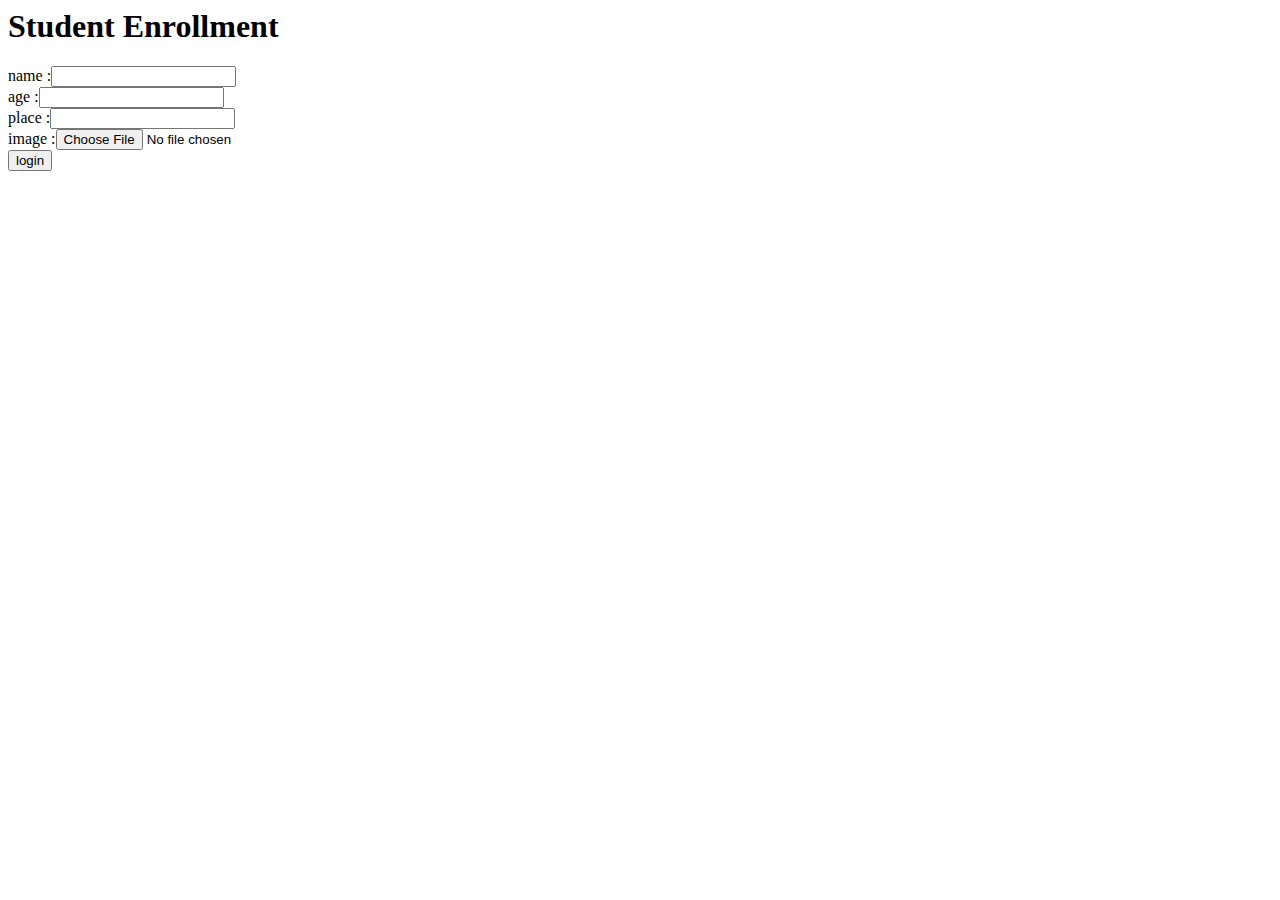
<file: contact/index.html>
<html><body>
<h1> Student Enrollment</h1>

<form action="ContactsUrl" method="post">
 name :<input type="text" name="name"><br>
age :<input type="text" name="age"><br>
place :<input type="text" name="place"><br>
image :<input type="file" name="image" enctype="multipart/form-data"><br>
<input type="submit" value="login">
</body>
</html>
</file>
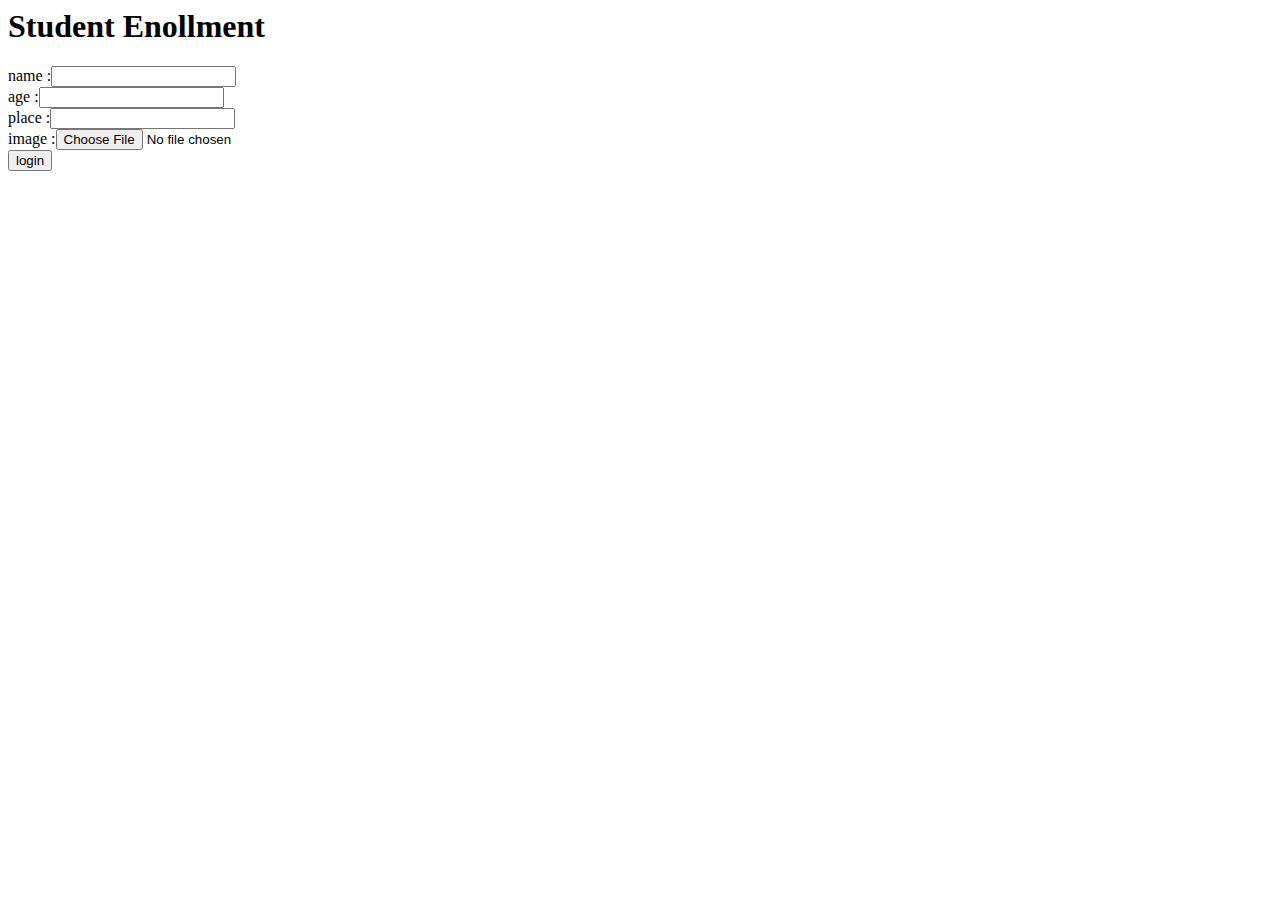
<file: contacts/index.html>
<html><body>
<h1> Student Enollment</h1>

<form action="ContactsUrl" method="post">
 name :<input type="text" name="name"><br>
age :<input type="text" name="age"><br>
place :<input type="text" name="place"><br>
image :<input type="file" name="image" enctype="multipart/form-data"><br>
<input type="submit" value="login">
</body>
</html>
</file>
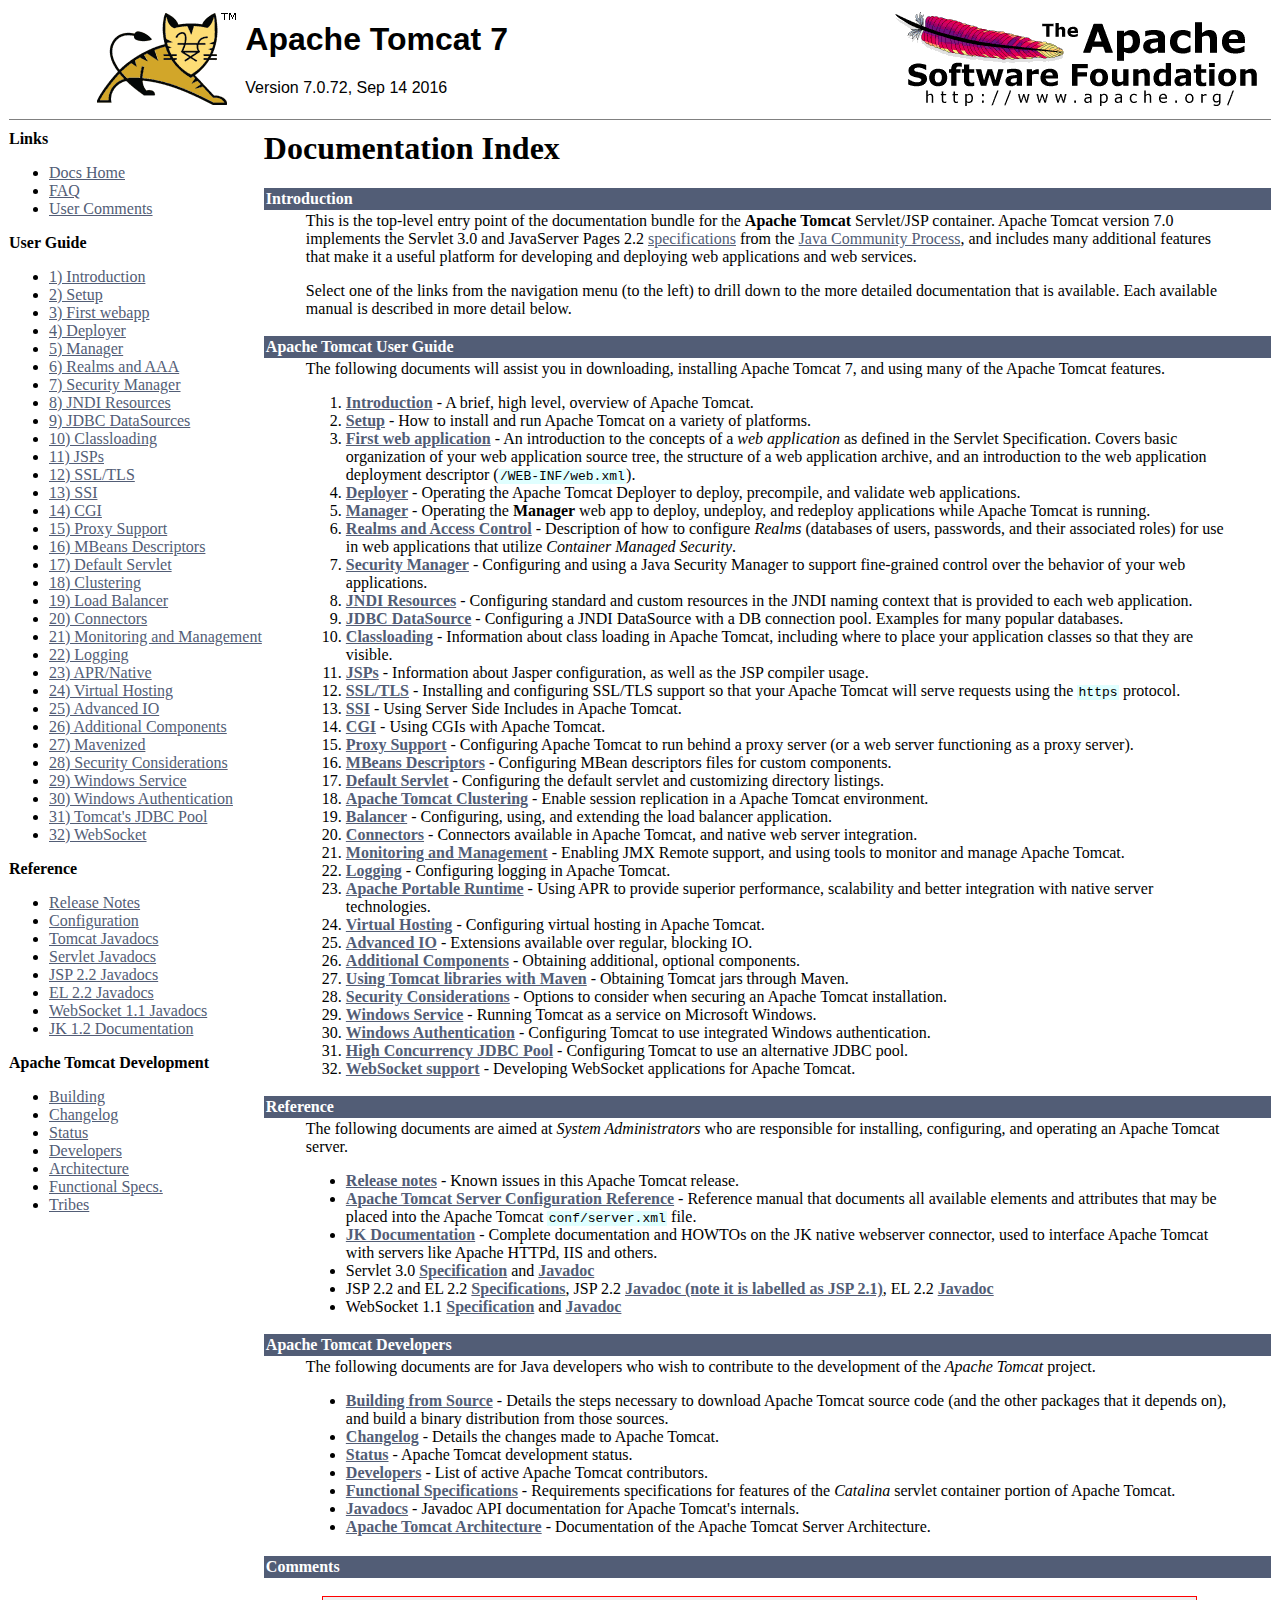
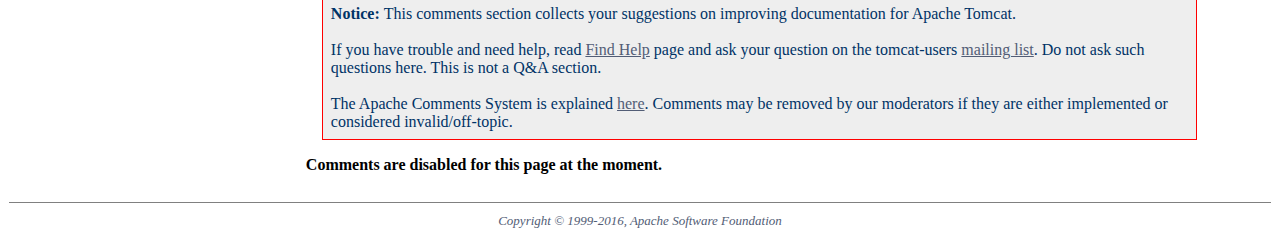
<file: docs/index.html>
<html><head><META http-equiv="Content-Type" content="text/html; charset=iso-8859-1"><title>Apache Tomcat 7 (7.0.72) - Documentation Index</title><meta name="author" content="Craig R. McClanahan"><meta name="author" content="Remy Maucherat"><meta name="author" content="Yoav Shapira"><style type="text/css" media="print">
    .noPrint {display: none;}
    td#mainBody {width: 100%;}
</style><style type="text/css">
code {background-color:rgb(224,255,255);padding:0 0.1em;}
code.attributeName, code.propertyName {background-color:transparent;}


table {
  border-collapse: collapse;
  text-align: left;
}
table *:not(table) {
  /* Prevent border-collapsing for table child elements like <div> */
  border-collapse: separate;
}

th {
  text-align: left;
}


div.codeBox pre code, code.attributeName, code.propertyName, code.noHighlight, .noHighlight code {
  background-color: transparent;
}
div.codeBox {
  overflow: auto;
  margin: 1em 0;
}
div.codeBox pre {
  margin: 0;
  padding: 4px;
  border: 1px solid #999;
  border-radius: 5px;
  background-color: #eff8ff;
  display: table; /* To prevent <pre>s from taking the complete available width. */
  /*
  When it is officially supported, use the following CSS instead of display: table
  to prevent big <pre>s from exceeding the browser window:
  max-width: available;
  width: min-content;
  */
}

div.codeBox pre.wrap {
  white-space: pre-wrap;
}


table.defaultTable tr, table.detail-table tr {
    border: 1px solid #CCC;
}

table.defaultTable tr:nth-child(even), table.detail-table tr:nth-child(even) {
    background-color: #FAFBFF;
}

table.defaultTable tr:nth-child(odd), table.detail-table tr:nth-child(odd) {
    background-color: #EEEFFF;
}

table.defaultTable th, table.detail-table th {
  background-color: #88b;
  color: #fff;
}

table.defaultTable th, table.defaultTable td, table.detail-table th, table.detail-table td {
  padding: 5px 8px;
}


p.notice {
    border: 1px solid rgb(255, 0, 0);
    background-color: rgb(238, 238, 238);
    color: rgb(0, 51, 102);
    padding: 0.5em;
    margin: 1em 2em 1em 1em;
}
</style></head><body bgcolor="#ffffff" text="#000000" link="#525D76" alink="#525D76" vlink="#525D76"><table border="0" width="100%" cellspacing="0"><!--PAGE HEADER--><tr><td><!--PROJECT LOGO--><a href="http://tomcat.apache.org/"><img src="./images/tomcat.gif" align="right" alt="
      The Apache Tomcat Servlet/JSP Container
    " border="0"></a></td><td><h1><font face="arial,helvetica,sanserif">Apache Tomcat 7</font></h1><font face="arial,helvetica,sanserif">Version 7.0.72, Sep 14 2016</font></td><td><!--APACHE LOGO--><a href="http://www.apache.org/"><img src="./images/asf-logo.gif" align="right" alt="Apache Logo" border="0"></a></td></tr></table><table border="0" width="100%" cellspacing="4"><!--HEADER SEPARATOR--><tr><td colspan="2"><hr noshade size="1"></td></tr><tr><!--LEFT SIDE NAVIGATION--><td width="20%" valign="top" nowrap class="noPrint"><p><strong>Links</strong></p><ul><li><a href="index.html">Docs Home</a></li><li><a href="http://wiki.apache.org/tomcat/FAQ">FAQ</a></li><li><a href="#comments_section">User Comments</a></li></ul><p><strong>User Guide</strong></p><ul><li><a href="introduction.html">1) Introduction</a></li><li><a href="setup.html">2) Setup</a></li><li><a href="appdev/index.html">3) First webapp</a></li><li><a href="deployer-howto.html">4) Deployer</a></li><li><a href="manager-howto.html">5) Manager</a></li><li><a href="realm-howto.html">6) Realms and AAA</a></li><li><a href="security-manager-howto.html">7) Security Manager</a></li><li><a href="jndi-resources-howto.html">8) JNDI Resources</a></li><li><a href="jndi-datasource-examples-howto.html">9) JDBC DataSources</a></li><li><a href="class-loader-howto.html">10) Classloading</a></li><li><a href="jasper-howto.html">11) JSPs</a></li><li><a href="ssl-howto.html">12) SSL/TLS</a></li><li><a href="ssi-howto.html">13) SSI</a></li><li><a href="cgi-howto.html">14) CGI</a></li><li><a href="proxy-howto.html">15) Proxy Support</a></li><li><a href="mbeans-descriptors-howto.html">16) MBeans Descriptors</a></li><li><a href="default-servlet.html">17) Default Servlet</a></li><li><a href="cluster-howto.html">18) Clustering</a></li><li><a href="balancer-howto.html">19) Load Balancer</a></li><li><a href="connectors.html">20) Connectors</a></li><li><a href="monitoring.html">21) Monitoring and Management</a></li><li><a href="logging.html">22) Logging</a></li><li><a href="apr.html">23) APR/Native</a></li><li><a href="virtual-hosting-howto.html">24) Virtual Hosting</a></li><li><a href="aio.html">25) Advanced IO</a></li><li><a href="extras.html">26) Additional Components</a></li><li><a href="maven-jars.html">27) Mavenized</a></li><li><a href="security-howto.html">28) Security Considerations</a></li><li><a href="windows-service-howto.html">29) Windows Service</a></li><li><a href="windows-auth-howto.html">30) Windows Authentication</a></li><li><a href="jdbc-pool.html">31) Tomcat's JDBC Pool</a></li><li><a href="web-socket-howto.html">32) WebSocket</a></li></ul><p><strong>Reference</strong></p><ul><li><a href="RELEASE-NOTES.txt">Release Notes</a></li><li><a href="config/index.html">Configuration</a></li><li><a href="api/index.html">Tomcat Javadocs</a></li><li><a href="servletapi/index.html">Servlet Javadocs</a></li><li><a href="jspapi/index.html">JSP 2.2 Javadocs</a></li><li><a href="elapi/index.html">EL 2.2 Javadocs</a></li><li><a href="websocketapi/index.html">WebSocket 1.1 Javadocs</a></li><li><a href="http://tomcat.apache.org/connectors-doc/">JK 1.2 Documentation</a></li></ul><p><strong>Apache Tomcat Development</strong></p><ul><li><a href="building.html">Building</a></li><li><a href="changelog.html">Changelog</a></li><li><a href="http://wiki.apache.org/tomcat/TomcatVersions">Status</a></li><li><a href="developers.html">Developers</a></li><li><a href="architecture/index.html">Architecture</a></li><li><a href="funcspecs/index.html">Functional Specs.</a></li><li><a href="tribes/introduction.html">Tribes</a></li></ul></td><!--RIGHT SIDE MAIN BODY--><td width="80%" valign="top" align="left" id="mainBody"><h1>Documentation Index</h1><table border="0" cellspacing="0" cellpadding="2"><tr><td bgcolor="#525D76"><font color="#ffffff" face="arial,helvetica.sanserif"><a name="Introduction"><strong>Introduction</strong></a></font></td></tr><tr><td><blockquote>

<p>This is the top-level entry point of the documentation bundle for the
<strong>Apache Tomcat</strong> Servlet/JSP container.  Apache Tomcat version 7.0
implements the Servlet 3.0 and JavaServer Pages 2.2
<a href="http://wiki.apache.org/tomcat/Specifications">specifications</a> from the
<a href="http://www.jcp.org">Java Community Process</a>, and includes many
additional features that make it a useful platform for developing and deploying
web applications and web services.</p>

<p>Select one of the links from the navigation menu (to the left) to drill
down to the more detailed documentation that is available.  Each available
manual is described in more detail below.</p>

</blockquote></td></tr></table><table border="0" cellspacing="0" cellpadding="2"><tr><td bgcolor="#525D76"><font color="#ffffff" face="arial,helvetica.sanserif"><a name="Apache Tomcat User Guide"><!--()--></a><a name="Apache_Tomcat_User_Guide"><strong>Apache Tomcat User Guide</strong></a></font></td></tr><tr><td><blockquote>

<p>The following documents will assist you in downloading, installing
Apache Tomcat 7, and using many of the Apache Tomcat features.</p>

<ol>
<li><a href="introduction.html"><strong>Introduction</strong></a> - A
    brief, high level, overview of Apache Tomcat.</li>
<li><a href="setup.html"><strong>Setup</strong></a> - How to install and run
    Apache Tomcat on a variety of platforms.</li>
<li><a href="appdev/index.html"><strong>First web application</strong></a>
    - An introduction to the concepts of a <em>web application</em> as defined
    in the Servlet Specification.  Covers basic organization of your web application
    source tree, the structure of a web application archive, and an
    introduction to the web application deployment descriptor
    (<code>/WEB-INF/web.xml</code>).</li>
<li><a href="deployer-howto.html"><strong>Deployer</strong></a> -
    Operating the Apache Tomcat Deployer to deploy, precompile, and validate web
    applications.</li>
<li><a href="manager-howto.html"><strong>Manager</strong></a> -
    Operating the <strong>Manager</strong> web app to deploy, undeploy, and
    redeploy applications while Apache Tomcat is running.</li>
<li><a href="realm-howto.html"><strong>Realms and Access Control</strong></a>
    - Description of how to configure <em>Realms</em> (databases of users,
    passwords, and their associated roles) for use in web applications that
    utilize <em>Container Managed Security</em>.</li>
<li><a href="security-manager-howto.html"><strong>Security Manager</strong></a>
    - Configuring and using a Java Security Manager to
    support fine-grained control over the behavior of your web applications.
    </li>
<li><a href="jndi-resources-howto.html"><strong>JNDI Resources</strong></a>
    - Configuring standard and custom resources in the JNDI naming context
    that is provided to each web application.</li>
<li><a href="jndi-datasource-examples-howto.html">
    <strong>JDBC DataSource</strong></a>
    - Configuring a JNDI DataSource with a DB connection pool.
    Examples for many popular databases.</li>
<li><a href="class-loader-howto.html"><strong>Classloading</strong></a>
    - Information about class loading in Apache Tomcat, including where to place
    your application classes so that they are visible.</li>
<li><a href="jasper-howto.html"><strong>JSPs</strong></a>
    - Information about Jasper configuration, as well as the JSP compiler
    usage.</li>
<li><a href="ssl-howto.html"><strong>SSL/TLS</strong></a> -
    Installing and configuring SSL/TLS support so that your Apache Tomcat will
    serve requests using the <code>https</code> protocol.</li>
<li><a href="ssi-howto.html"><strong>SSI</strong></a> -
    Using Server Side Includes in Apache Tomcat.</li>
<li><a href="cgi-howto.html"><strong>CGI</strong></a> -
    Using CGIs with Apache Tomcat.</li>
<li><a href="proxy-howto.html"><strong>Proxy Support</strong></a> -
    Configuring Apache Tomcat to run behind a proxy server (or a web server
    functioning as a proxy server).</li>
<li><a href="mbeans-descriptors-howto.html"><strong>MBeans Descriptors</strong></a> -
    Configuring MBean descriptors files for custom components.</li>
<li><a href="default-servlet.html"><strong>Default Servlet</strong></a> -
    Configuring the default servlet and customizing directory listings.</li>
<li><a href="cluster-howto.html"><strong>Apache Tomcat Clustering</strong></a> -
    Enable session replication in a Apache Tomcat environment.</li>
<li><a href="balancer-howto.html"><strong>Balancer</strong></a> -
    Configuring, using, and extending the load balancer application.</li>
<li><a href="connectors.html"><strong>Connectors</strong></a> -
    Connectors available in Apache Tomcat, and native web server integration.</li>
<li><a href="monitoring.html"><strong>Monitoring and Management</strong></a> -
    Enabling JMX Remote support, and using tools to monitor and manage Apache Tomcat.</li>
<li><a href="logging.html"><strong>Logging</strong></a> -
    Configuring logging in Apache Tomcat.</li>
<li><a href="apr.html"><strong>Apache Portable Runtime</strong></a> -
    Using APR to provide superior performance, scalability and better
    integration with native server technologies.</li>
<li><a href="virtual-hosting-howto.html"><strong>Virtual Hosting</strong></a> -
    Configuring virtual hosting in Apache Tomcat.</li>
<li><a href="aio.html"><strong>Advanced IO</strong></a> -
    Extensions available over regular, blocking IO.</li>
<li><a href="extras.html"><strong>Additional Components</strong></a> -
    Obtaining additional, optional components.</li>
<li><a href="maven-jars.html"><strong>Using Tomcat libraries with Maven</strong></a> -
    Obtaining Tomcat jars through Maven.</li>
<li><a href="security-howto.html"><strong>Security Considerations</strong></a> -
    Options to consider when securing an Apache Tomcat installation.</li>
<li><a href="windows-service-howto.html"><strong>Windows Service</strong></a> -
    Running Tomcat as a service on Microsoft Windows.</li>
<li><a href="windows-auth-howto.html"><strong>Windows Authentication</strong></a> -
    Configuring Tomcat to use integrated Windows authentication.</li>
<li><a href="jdbc-pool.html"><strong>High Concurrency JDBC Pool</strong></a> -
    Configuring Tomcat to use an alternative JDBC pool.</li>
<li><a href="web-socket-howto.html"><strong>WebSocket support</strong></a> -
    Developing WebSocket applications for Apache Tomcat.</li>

</ol>

</blockquote></td></tr></table><table border="0" cellspacing="0" cellpadding="2"><tr><td bgcolor="#525D76"><font color="#ffffff" face="arial,helvetica.sanserif"><a name="Reference"><strong>Reference</strong></a></font></td></tr><tr><td><blockquote>

<p>The following documents are aimed at <em>System Administrators</em> who
are responsible for installing, configuring, and operating an Apache Tomcat server.
</p>
<ul>
<li><a href="RELEASE-NOTES.txt"><strong>Release notes</strong></a>
    - Known issues in this Apache Tomcat release.
    </li>
<li><a href="config/index.html"><strong>Apache Tomcat Server Configuration Reference</strong></a>
    - Reference manual that documents all available elements and attributes
      that may be placed into the Apache Tomcat <code>conf/server.xml</code> file.
    </li>
<li><a href="http://tomcat.apache.org/connectors-doc/index.html"><strong>JK Documentation</strong></a>
    - Complete documentation and HOWTOs on the JK native webserver connector,
      used to interface Apache Tomcat with servers like Apache HTTPd, IIS
      and others.</li>
<li>Servlet 3.0
    <a href="http://jcp.org/aboutJava/communityprocess/final/jsr315/index.html">
    <strong>Specification</strong></a> and
    <a href="http://docs.oracle.com/javaee/6/api/index.html?javax/servlet/package-summary.html">
    <strong>Javadoc</strong></a>
    </li>
<li>JSP 2.2 and EL 2.2
    <a href="http://jcp.org/aboutJava/communityprocess/mrel/jsr245/index.html">
    <strong>Specifications</strong></a>, JSP 2.2
    <a href="http://docs.oracle.com/javaee/6/api/index.html?javax/servlet/jsp/package-summary.html">
    <strong>Javadoc (note it is labelled as JSP 2.1)</strong></a>, EL 2.2
    <a href="http://docs.oracle.com/javaee/6/api/index.html?javax/el/package-summary.html">
    <strong>Javadoc</strong></a>
    </li>
<li>WebSocket 1.1
    <a href="https://jcp.org/aboutJava/communityprocess/mrel/jsr356/index.html">
    <strong>Specification</strong></a> and
    <a href="http://docs.oracle.com/javaee/7/api/javax/websocket/package-summary.html">
    <strong>Javadoc</strong></a>
    </li>
</ul>

</blockquote></td></tr></table><table border="0" cellspacing="0" cellpadding="2"><tr><td bgcolor="#525D76"><font color="#ffffff" face="arial,helvetica.sanserif"><a name="Apache Tomcat Developers"><!--()--></a><a name="Apache_Tomcat_Developers"><strong>Apache Tomcat Developers</strong></a></font></td></tr><tr><td><blockquote>

<p>The following documents are for Java developers who wish to contribute to
the development of the <em>Apache Tomcat</em> project.</p>
<ul>
<li><a href="building.html"><strong>Building from Source</strong></a> -
    Details the steps necessary to download Apache Tomcat source code (and the
    other packages that it depends on), and build a binary distribution from
    those sources.
    </li>
<li><a href="changelog.html"><strong>Changelog</strong></a> - Details the
    changes made to Apache Tomcat.
    </li>
<li><a href="http://wiki.apache.org/tomcat/TomcatVersions"><strong>Status</strong></a> -
    Apache Tomcat development status.
    </li>
<li><a href="developers.html"><strong>Developers</strong></a> - List of active
    Apache Tomcat contributors.
    </li>
<li><a href="funcspecs/index.html"><strong>Functional Specifications</strong></a>
    - Requirements specifications for features of the <em>Catalina</em> servlet
    container portion of Apache Tomcat.</li>
<li><a href="api/index.html"><strong>Javadocs</strong></a>
    - Javadoc API documentation for Apache Tomcat's internals.</li>
<li><a href="architecture/index.html"><strong>Apache Tomcat Architecture</strong></a>
    - Documentation of the Apache Tomcat Server Architecture.</li>
</ul>

</blockquote></td></tr></table></td></tr><tr class="noPrint"><td width="20%" valign="top" nowrap class="noPrint"></td><td width="80%" valign="top" align="left"><table border="0" cellspacing="0" cellpadding="2"><tr><td bgcolor="#525D76"><font color="#ffffff" face="arial,helvetica.sanserif"><a name="comments_section" id="comments_section"><strong>Comments</strong></a></font></td></tr><tr><td><blockquote><p class="notice"><strong>Notice: </strong>This comments section collects your suggestions
              on improving documentation for Apache Tomcat.<br><br>
              If you have trouble and need help, read
              <a href="http://tomcat.apache.org/findhelp.html">Find Help</a> page
              and ask your question on the tomcat-users
              <a href="http://tomcat.apache.org/lists.html">mailing list</a>.
              Do not ask such questions here. This is not a Q&amp;A section.<br><br>
              The Apache Comments System is explained <a href="./comments.html">here</a>.
              Comments may be removed by our moderators if they are either
              implemented or considered invalid/off-topic.</p><script type="text/javascript"><!--//--><![CDATA[//><!--
              var comments_shortname = 'tomcat';
              var comments_identifier = 'http://tomcat.apache.org/tomcat-7.0-doc/index.html';
              (function(w, d) {
                  if (w.location.hostname.toLowerCase() == "tomcat.apache.org") {
                      d.write('<div id="comments_thread"><\/div>');
                      var s = d.createElement('script');
                      s.type = 'text/javascript';
                      s.async = true;
                      s.src = 'https://comments.apache.org/show_comments.lua?site=' + comments_shortname + '&page=' + comments_identifier;
                      (d.getElementsByTagName('head')[0] || d.getElementsByTagName('body')[0]).appendChild(s);
                  }
                  else {
                      d.write('<div id="comments_thread"><strong>Comments are disabled for this page at the moment.<\/strong><\/div>');
                  }
              })(window, document);
              //--><!]]></script></blockquote></td></tr></table></td></tr><!--FOOTER SEPARATOR--><tr><td colspan="2"><hr noshade size="1"></td></tr><!--PAGE FOOTER--><tr><td colspan="2"><div align="center"><font color="#525D76" size="-1"><em>
        Copyright &copy; 1999-2016, Apache Software Foundation
        </em></font></div></td></tr></table></body></html>
</file>
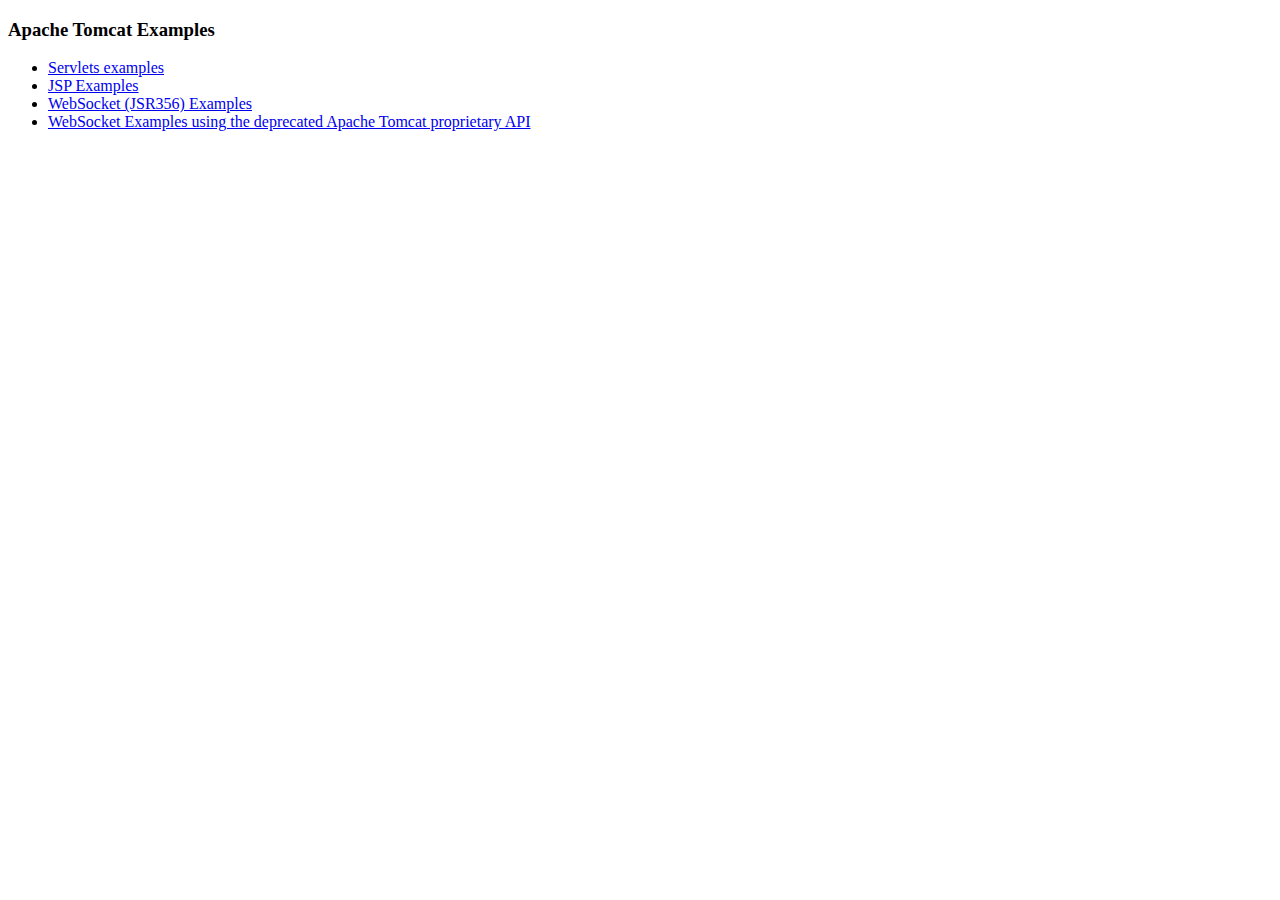
<file: examples/index.html>
<!--
  Licensed to the Apache Software Foundation (ASF) under one or more
  contributor license agreements.  See the NOTICE file distributed with
  this work for additional information regarding copyright ownership.
  The ASF licenses this file to You under the Apache License, Version 2.0
  (the "License"); you may not use this file except in compliance with
  the License.  You may obtain a copy of the License at

      http://www.apache.org/licenses/LICENSE-2.0

  Unless required by applicable law or agreed to in writing, software
  distributed under the License is distributed on an "AS IS" BASIS,
  WITHOUT WARRANTIES OR CONDITIONS OF ANY KIND, either express or implied.
  See the License for the specific language governing permissions and
  limitations under the License.
-->
<!DOCTYPE HTML><html lang="en"><head>
<meta charset="UTF-8">
<title>Apache Tomcat Examples</title>
</head>
<body>
<p>
<h3>Apache Tomcat Examples</H3>
<p></p>
<ul>
<li><a href="servlets">Servlets examples</a></li>
<li><a href="jsp">JSP Examples</a></li>
<li><a href="websocket/index.xhtml">WebSocket (JSR356) Examples</a></li>
<li><a href="websocket-deprecated">WebSocket Examples using the deprecated
    Apache Tomcat proprietary API</a></li>
</ul>
</body></html>
</file>
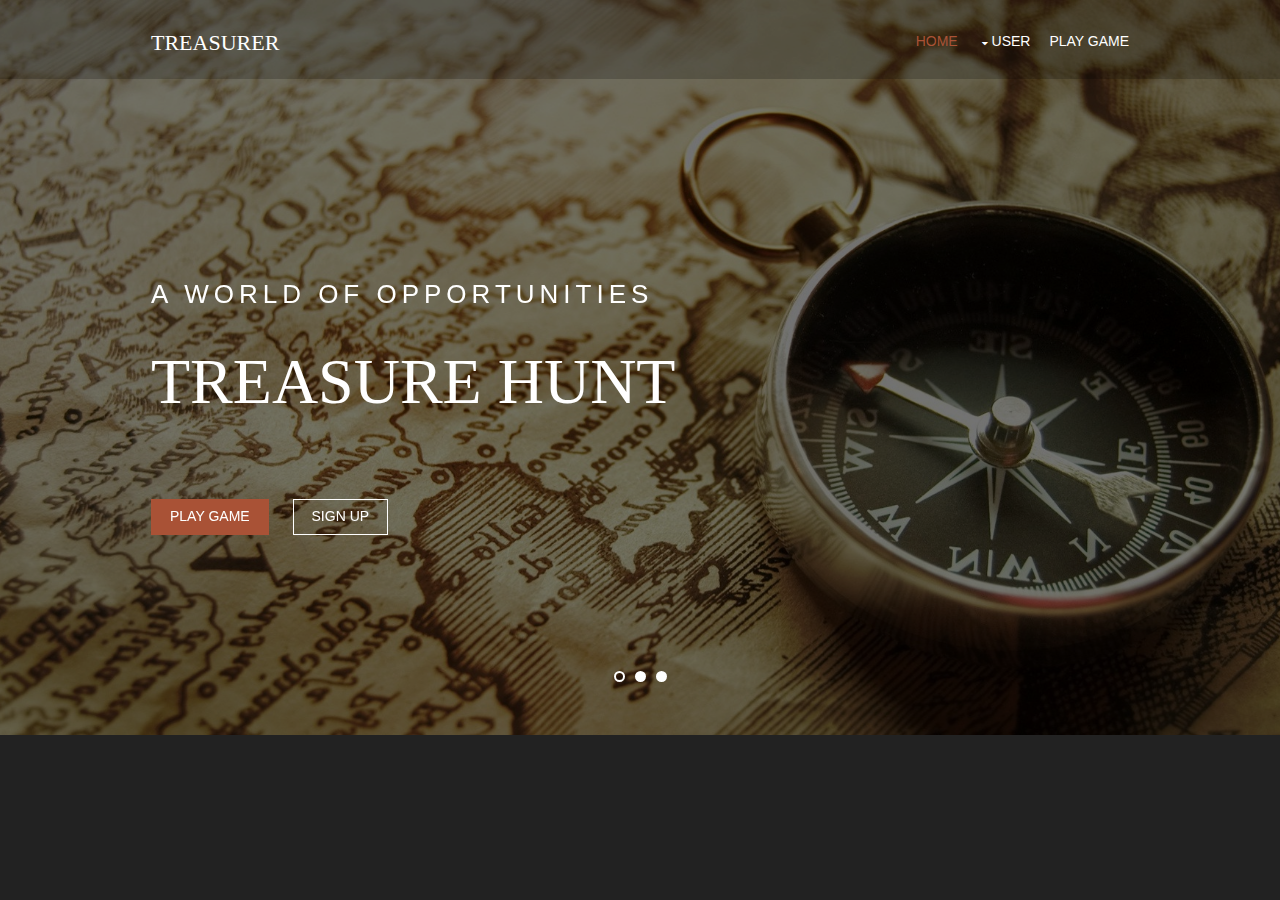
<file: samp/index.html>
<!DOCTYPE html>
<html>
<head>
<title>Treasurer</title>
<meta charset="utf-8">
<meta name="viewport" content="width=device-width, initial-scale=1.0, maximum-scale=1.0, user-scalable=no">
<link href="layout/styles/layout.css" rel="stylesheet" type="text/css" media="all">
</head>
<body id="top">

<!-- Top Background Image Wrapper -->
<div class="bgded overlay" style="background-image:url('images/background/bg.jpg');"> 
  <!-- ################################################################################################ -->
  <div class="wrapper row1">
    <header id="header" class="hoc clear"> 
      <!-- ################################################################################################ -->
      <div id="logo" class="fl_left">
        <h1><a href="index.html">Treasurer</a></h1>
      </div>
      <nav id="mainav" class="fl_right">
        <ul class="clear">
          <li class="active"><a href="index.html">Home</a></li>
          <li><a class="drop" href="#">User</a>
            <ul>
              <li><a href="pages/signin/signin.html">Log In</a></li>
              <li><a href="pages/signup/signup.html">Sign up</a></li>
            </ul>
          </li>
          
          <li><a href="pages/signin/signin.html">Play Game</a></li>
          
        </ul>
      </nav>
      <!-- ################################################################################################ -->
    </header>
  </div>
  <!-- ################################################################################################ -->
  <!-- ################################################################################################ -->
  <!-- ################################################################################################ -->
  <div id="pageintro" class="hoc clear"> 
    <!-- ################################################################################################ -->
    <div class="flexslider basicslider">
      <ul class="slides clear">
        <li>
          <article>
            <p>A world of opportunities</p>
            <h2 class="heading">Treasure Hunt</h2>
            <footer>
              <ul class="nospace inline pushright">
                <li><a class="btn" href="pages/signin/signin.html">Play Game</a></li>
                <li><a class="btn inverse" href="pages/signup/signup.html">Sign Up</a></li>
              </ul>
            </footer>
          </article>
        </li>
        <li>
          <article>
            <p>Unleash the real Treasurer</p>
            <h2 class="heading">In You</h2>
            <footer>
              <ul class="nospace inline pushright">
                <li><a class="btn" href="pages/signin/signin.html">Log in</a></li>
                <li><a class="btn inverse" href="pages/signup/signup.html">Sign Up</a></li>
              </ul>
            </footer>
          </article>
        </li>
        <li>
          <article>
            <p>Treasure a place to look for</p>
            <h2 class="heading">New Things</h2>
            <footer>
              <ul class="nospace inline pushright">
                <li><a class="btn" href="pages/signin/signin.html">Play Game</a></li>
                <li><a class="btn inverse" href="pages/signup/signup.html">Sign Up</a></li>
              </ul>
            </footer>
          </article>
        </li>
      </ul>
    </div>
    <!-- ################################################################################################ -->
  </div>
  <!-- ################################################################################################ -->
</div>


<!-- ################################################################################################ -->

  </div>
</div>
<!-- ################################################################################################ -->
<!-- ################################################################################################ -->
<!-- ################################################################################################ -->
<a id="backtotop" href="#top"><i class="fa fa-chevron-up"></i></a>
<!-- JAVASCRIPTS -->
<script src="layout/scripts/jquery.min.js"></script>
<script src="layout/scripts/jquery.backtotop.js"></script>
<script src="layout/scripts/jquery.mobilemenu.js"></script>
<script src="layout/scripts/jquery.flexslider-min.js"></script>
</body>
</html>
</file>
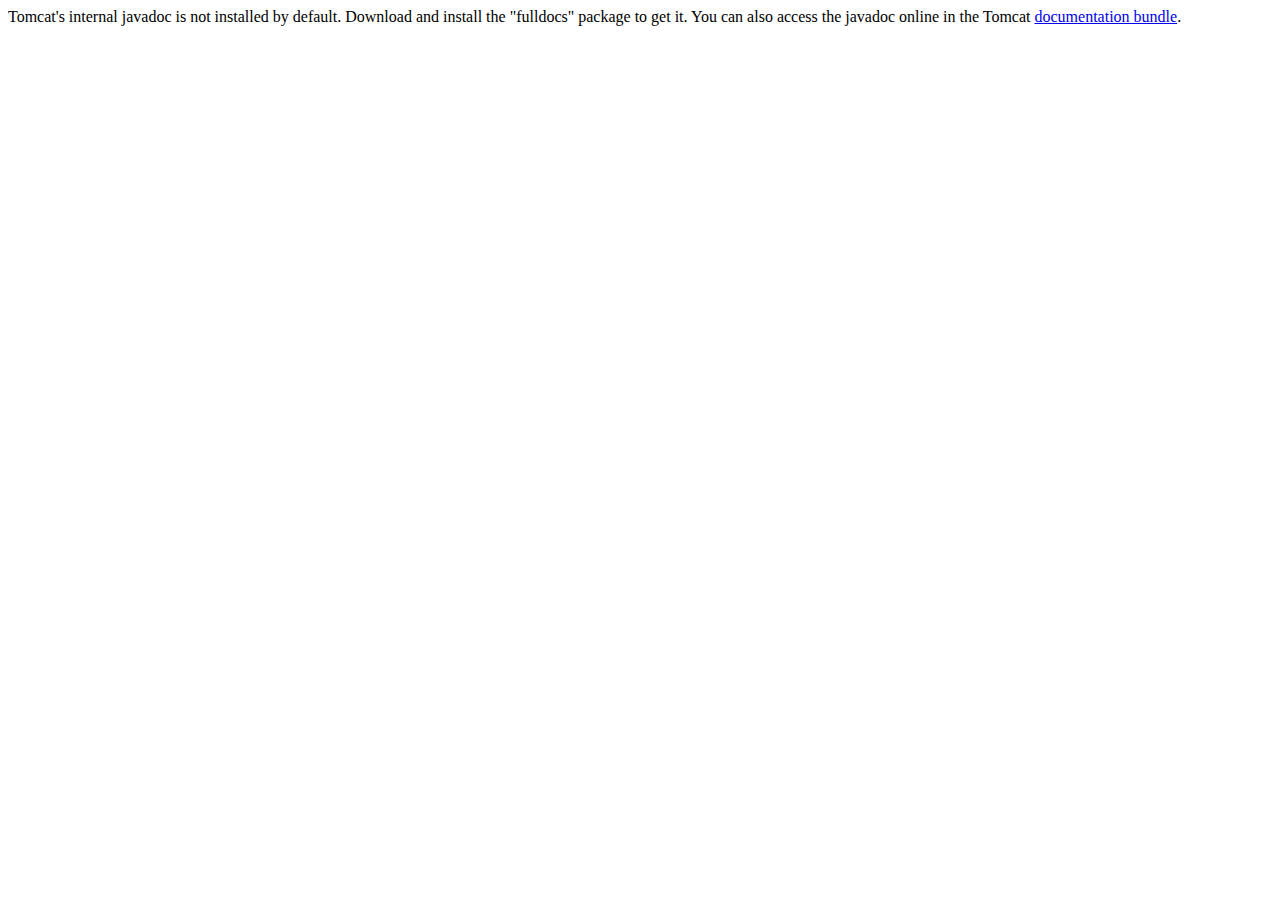
<file: docs/api/index.html>
<!--
  Licensed to the Apache Software Foundation (ASF) under one or more
  contributor license agreements.  See the NOTICE file distributed with
  this work for additional information regarding copyright ownership.
  The ASF licenses this file to You under the Apache License, Version 2.0
  (the "License"); you may not use this file except in compliance with
  the License.  You may obtain a copy of the License at

      http://www.apache.org/licenses/LICENSE-2.0

  Unless required by applicable law or agreed to in writing, software
  distributed under the License is distributed on an "AS IS" BASIS,
  WITHOUT WARRANTIES OR CONDITIONS OF ANY KIND, either express or implied.
  See the License for the specific language governing permissions and
  limitations under the License.
-->
<!doctype html public "-//w3c//dtd html 4.0 transitional//en" "http://www.w3.org/TR/REC-html40/strict.dtd">
<html>
    <head>
    <meta http-equiv="Content-Type" content="text/html; charset=iso-8859-1">
    <title>API docs</title>
</head>

<body>

Tomcat's internal javadoc is not installed by default. Download and install
the "fulldocs" package to get it.

You can also access the javadoc online in the Tomcat
<a href="http://tomcat.apache.org/tomcat-7.0-doc/">
documentation bundle</a>.

</body>
</html>
</file>
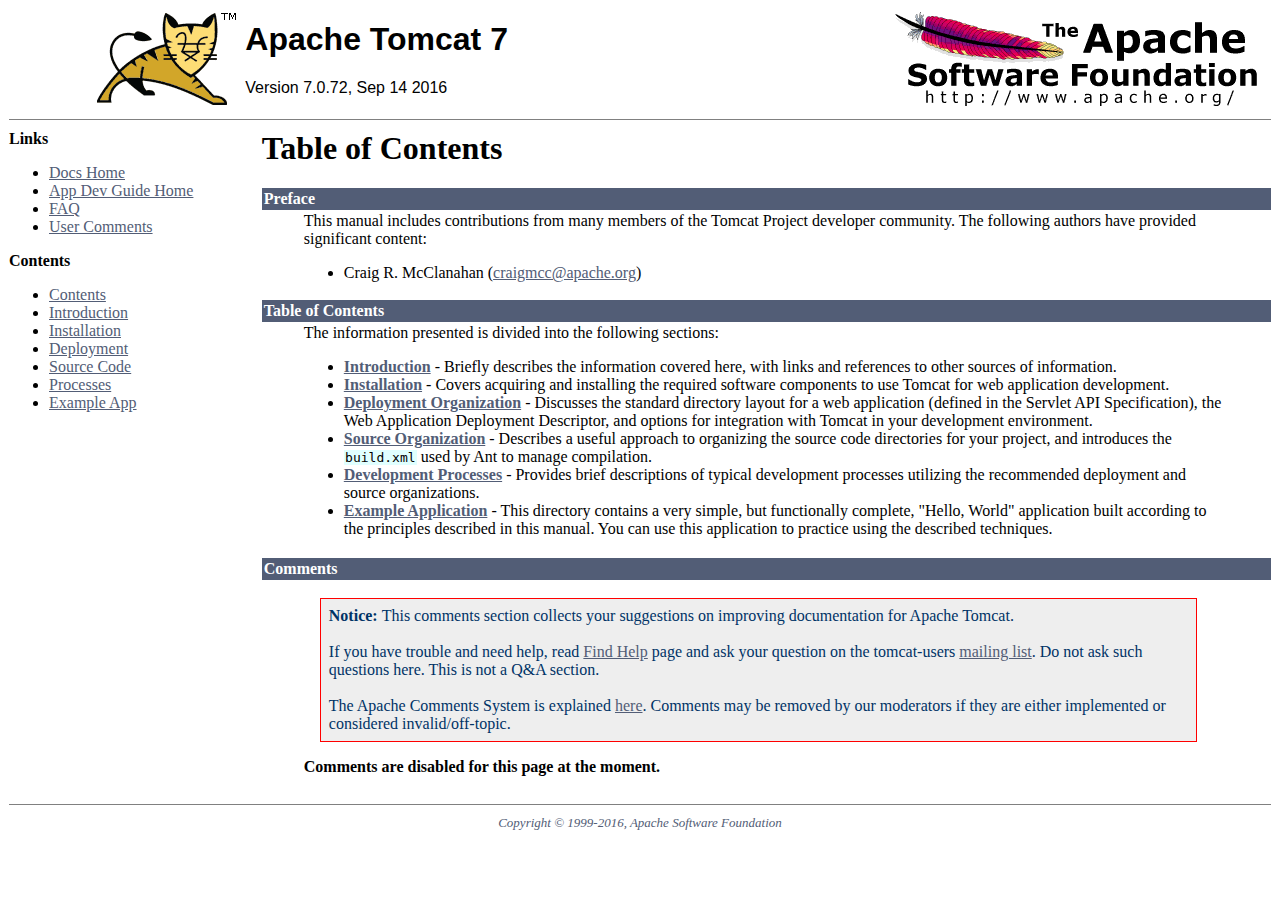
<file: docs/appdev/index.html>
<html><head><META http-equiv="Content-Type" content="text/html; charset=iso-8859-1"><title>Application Developer's Guide (7.0.72) - Table of Contents</title><meta name="author" content="Craig R. McClanahan"><style type="text/css" media="print">
    .noPrint {display: none;}
    td#mainBody {width: 100%;}
</style><style type="text/css">
code {background-color:rgb(224,255,255);padding:0 0.1em;}
code.attributeName, code.propertyName {background-color:transparent;}


table {
  border-collapse: collapse;
  text-align: left;
}
table *:not(table) {
  /* Prevent border-collapsing for table child elements like <div> */
  border-collapse: separate;
}

th {
  text-align: left;
}


div.codeBox pre code, code.attributeName, code.propertyName, code.noHighlight, .noHighlight code {
  background-color: transparent;
}
div.codeBox {
  overflow: auto;
  margin: 1em 0;
}
div.codeBox pre {
  margin: 0;
  padding: 4px;
  border: 1px solid #999;
  border-radius: 5px;
  background-color: #eff8ff;
  display: table; /* To prevent <pre>s from taking the complete available width. */
  /*
  When it is officially supported, use the following CSS instead of display: table
  to prevent big <pre>s from exceeding the browser window:
  max-width: available;
  width: min-content;
  */
}

div.codeBox pre.wrap {
  white-space: pre-wrap;
}


table.defaultTable tr, table.detail-table tr {
    border: 1px solid #CCC;
}

table.defaultTable tr:nth-child(even), table.detail-table tr:nth-child(even) {
    background-color: #FAFBFF;
}

table.defaultTable tr:nth-child(odd), table.detail-table tr:nth-child(odd) {
    background-color: #EEEFFF;
}

table.defaultTable th, table.detail-table th {
  background-color: #88b;
  color: #fff;
}

table.defaultTable th, table.defaultTable td, table.detail-table th, table.detail-table td {
  padding: 5px 8px;
}


p.notice {
    border: 1px solid rgb(255, 0, 0);
    background-color: rgb(238, 238, 238);
    color: rgb(0, 51, 102);
    padding: 0.5em;
    margin: 1em 2em 1em 1em;
}
</style></head><body bgcolor="#ffffff" text="#000000" link="#525D76" alink="#525D76" vlink="#525D76"><table border="0" width="100%" cellspacing="0"><!--PAGE HEADER--><tr><td><!--PROJECT LOGO--><a href="http://tomcat.apache.org/"><img src="../images/tomcat.gif" align="right" alt="
      The Apache Tomcat Servlet/JSP Container
    " border="0"></a></td><td><h1><font face="arial,helvetica,sanserif">Apache Tomcat 7</font></h1><font face="arial,helvetica,sanserif">Version 7.0.72, Sep 14 2016</font></td><td><!--APACHE LOGO--><a href="http://www.apache.org/"><img src="../images/asf-logo.gif" align="right" alt="Apache Logo" border="0"></a></td></tr></table><table border="0" width="100%" cellspacing="4"><!--HEADER SEPARATOR--><tr><td colspan="2"><hr noshade size="1"></td></tr><tr><!--LEFT SIDE NAVIGATION--><td width="20%" valign="top" nowrap class="noPrint"><p><strong>Links</strong></p><ul><li><a href="../index.html">Docs Home</a></li><li><a href="index.html">App Dev Guide Home</a></li><li><a href="http://wiki.apache.org/tomcat/FAQ">FAQ</a></li><li><a href="#comments_section">User Comments</a></li></ul><p><strong>Contents</strong></p><ul><li><a href="index.html">Contents</a></li><li><a href="introduction.html">Introduction</a></li><li><a href="installation.html">Installation</a></li><li><a href="deployment.html">Deployment</a></li><li><a href="source.html">Source Code</a></li><li><a href="processes.html">Processes</a></li><li><a href="sample/">Example App</a></li></ul></td><!--RIGHT SIDE MAIN BODY--><td width="80%" valign="top" align="left" id="mainBody"><h1>Table of Contents</h1><table border="0" cellspacing="0" cellpadding="2"><tr><td bgcolor="#525D76"><font color="#ffffff" face="arial,helvetica.sanserif"><a name="Preface"><strong>Preface</strong></a></font></td></tr><tr><td><blockquote>

<p>This manual includes contributions from many members of the Tomcat Project
developer community.  The following authors have provided significant content:
</p>
<ul>
<li>Craig R. McClanahan
    (<a href="mailto:craigmcc@apache.org">craigmcc@apache.org</a>)</li>
</ul>

</blockquote></td></tr></table><table border="0" cellspacing="0" cellpadding="2"><tr><td bgcolor="#525D76"><font color="#ffffff" face="arial,helvetica.sanserif"><a name="Table of Contents"><!--()--></a><a name="Table_of_Contents"><strong>Table of Contents</strong></a></font></td></tr><tr><td><blockquote>

<p>The information presented is divided into the following sections:</p>
<ul>
<li><a href="introduction.html"><strong>Introduction</strong></a> -
    Briefly describes the information covered here, with
    links and references to other sources of information.</li>
<li><a href="installation.html"><strong>Installation</strong></a> -
    Covers acquiring and installing the required software
    components to use Tomcat for web application development.</li>
<li><a href="deployment.html"><strong>Deployment Organization</strong></a> -
    Discusses the standard directory layout for a web application
    (defined in the Servlet API Specification), the Web Application
    Deployment Descriptor, and options for integration with Tomcat
    in your development environment.</li>
<li><a href="source.html"><strong>Source Organization</strong></a> -
    Describes a useful approach to organizing the source code
    directories for your project, and introduces the
    <code>build.xml</code> used by Ant to manage compilation.</li>
<li><a href="processes.html"><strong>Development Processes</strong></a> -
    Provides brief descriptions of typical development processes
    utilizing the recommended deployment and source organizations.</li>
<li><a href="sample/" target="_blank"><strong>Example Application</strong></a> -
    This directory contains a very simple, but functionally complete,
    "Hello, World" application built according to the principles
    described in this manual.  You can use this application to
    practice using the described techniques.</li>
</ul>

</blockquote></td></tr></table></td></tr><tr class="noPrint"><td width="20%" valign="top" nowrap class="noPrint"></td><td width="80%" valign="top" align="left"><table border="0" cellspacing="0" cellpadding="2"><tr><td bgcolor="#525D76"><font color="#ffffff" face="arial,helvetica.sanserif"><a name="comments_section" id="comments_section"><strong>Comments</strong></a></font></td></tr><tr><td><blockquote><p class="notice"><strong>Notice: </strong>This comments section collects your suggestions
              on improving documentation for Apache Tomcat.<br><br>
              If you have trouble and need help, read
              <a href="http://tomcat.apache.org/findhelp.html">Find Help</a> page
              and ask your question on the tomcat-users
              <a href="http://tomcat.apache.org/lists.html">mailing list</a>.
              Do not ask such questions here. This is not a Q&amp;A section.<br><br>
              The Apache Comments System is explained <a href="../comments.html">here</a>.
              Comments may be removed by our moderators if they are either
              implemented or considered invalid/off-topic.</p><script type="text/javascript"><!--//--><![CDATA[//><!--
              var comments_shortname = 'tomcat';
              var comments_identifier = 'http://tomcat.apache.org/tomcat-7.0-doc/appdev/index.html';
              (function(w, d) {
                  if (w.location.hostname.toLowerCase() == "tomcat.apache.org") {
                      d.write('<div id="comments_thread"><\/div>');
                      var s = d.createElement('script');
                      s.type = 'text/javascript';
                      s.async = true;
                      s.src = 'https://comments.apache.org/show_comments.lua?site=' + comments_shortname + '&page=' + comments_identifier;
                      (d.getElementsByTagName('head')[0] || d.getElementsByTagName('body')[0]).appendChild(s);
                  }
                  else {
                      d.write('<div id="comments_thread"><strong>Comments are disabled for this page at the moment.<\/strong><\/div>');
                  }
              })(window, document);
              //--><!]]></script></blockquote></td></tr></table></td></tr><!--FOOTER SEPARATOR--><tr><td colspan="2"><hr noshade size="1"></td></tr><!--PAGE FOOTER--><tr><td colspan="2"><div align="center"><font color="#525D76" size="-1"><em>
        Copyright &copy; 1999-2016, Apache Software Foundation
        </em></font></div></td></tr></table></body></html>
</file>
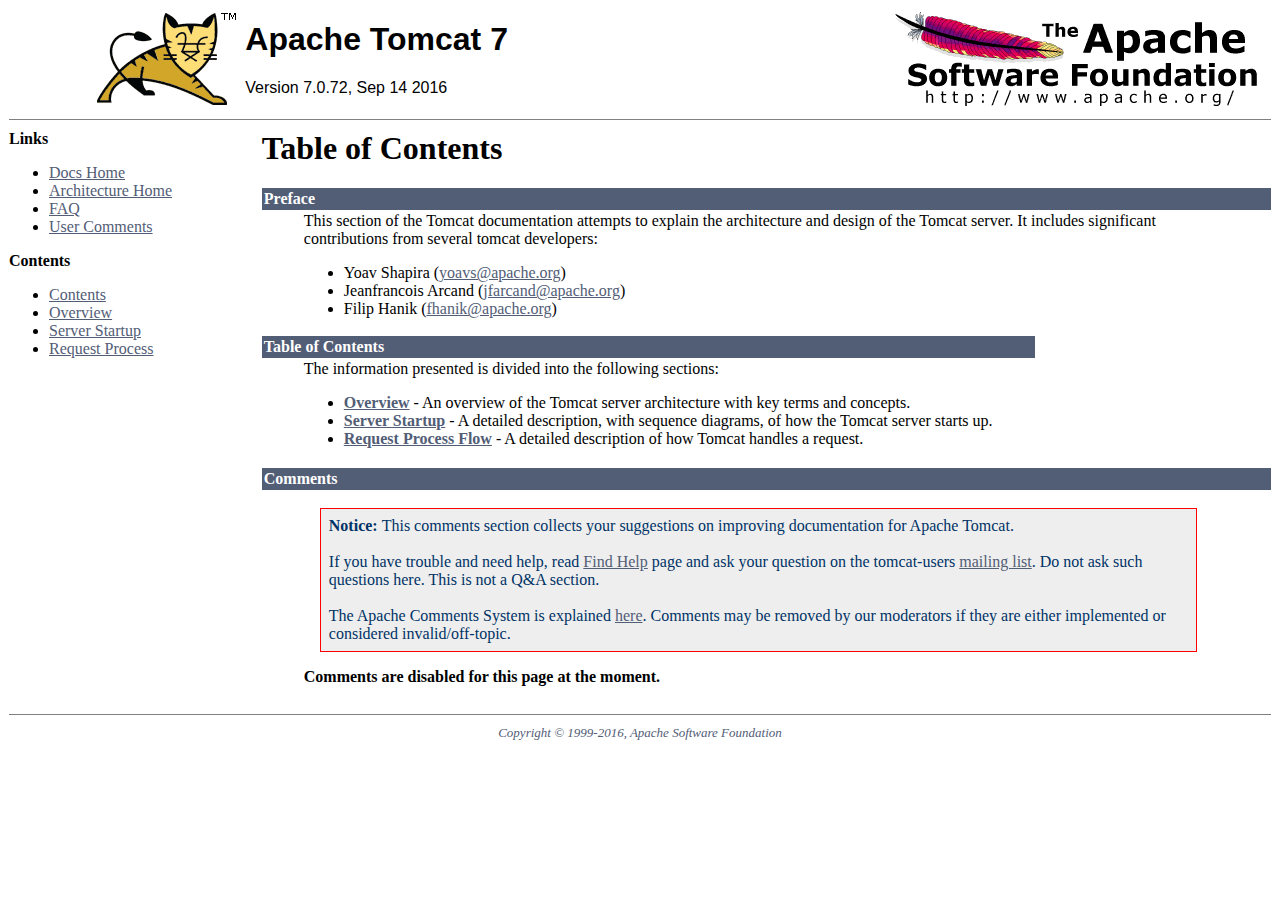
<file: docs/architecture/index.html>
<html><head><META http-equiv="Content-Type" content="text/html; charset=iso-8859-1"><title>Apache Tomcat 7 Architecture (7.0.72) - Table of Contents</title><meta name="author" content="Yoav Shapira"><style type="text/css" media="print">
    .noPrint {display: none;}
    td#mainBody {width: 100%;}
</style><style type="text/css">
code {background-color:rgb(224,255,255);padding:0 0.1em;}
code.attributeName, code.propertyName {background-color:transparent;}


table {
  border-collapse: collapse;
  text-align: left;
}
table *:not(table) {
  /* Prevent border-collapsing for table child elements like <div> */
  border-collapse: separate;
}

th {
  text-align: left;
}


div.codeBox pre code, code.attributeName, code.propertyName, code.noHighlight, .noHighlight code {
  background-color: transparent;
}
div.codeBox {
  overflow: auto;
  margin: 1em 0;
}
div.codeBox pre {
  margin: 0;
  padding: 4px;
  border: 1px solid #999;
  border-radius: 5px;
  background-color: #eff8ff;
  display: table; /* To prevent <pre>s from taking the complete available width. */
  /*
  When it is officially supported, use the following CSS instead of display: table
  to prevent big <pre>s from exceeding the browser window:
  max-width: available;
  width: min-content;
  */
}

div.codeBox pre.wrap {
  white-space: pre-wrap;
}


table.defaultTable tr, table.detail-table tr {
    border: 1px solid #CCC;
}

table.defaultTable tr:nth-child(even), table.detail-table tr:nth-child(even) {
    background-color: #FAFBFF;
}

table.defaultTable tr:nth-child(odd), table.detail-table tr:nth-child(odd) {
    background-color: #EEEFFF;
}

table.defaultTable th, table.detail-table th {
  background-color: #88b;
  color: #fff;
}

table.defaultTable th, table.defaultTable td, table.detail-table th, table.detail-table td {
  padding: 5px 8px;
}


p.notice {
    border: 1px solid rgb(255, 0, 0);
    background-color: rgb(238, 238, 238);
    color: rgb(0, 51, 102);
    padding: 0.5em;
    margin: 1em 2em 1em 1em;
}
</style></head><body bgcolor="#ffffff" text="#000000" link="#525D76" alink="#525D76" vlink="#525D76"><table border="0" width="100%" cellspacing="0"><!--PAGE HEADER--><tr><td><!--PROJECT LOGO--><a href="http://tomcat.apache.org/"><img src="../images/tomcat.gif" align="right" alt="
      The Apache Tomcat Servlet/JSP Container
    " border="0"></a></td><td><h1><font face="arial,helvetica,sanserif">Apache Tomcat 7</font></h1><font face="arial,helvetica,sanserif">Version 7.0.72, Sep 14 2016</font></td><td><!--APACHE LOGO--><a href="http://www.apache.org/"><img src="../images/asf-logo.gif" align="right" alt="Apache Logo" border="0"></a></td></tr></table><table border="0" width="100%" cellspacing="4"><!--HEADER SEPARATOR--><tr><td colspan="2"><hr noshade size="1"></td></tr><tr><!--LEFT SIDE NAVIGATION--><td width="20%" valign="top" nowrap class="noPrint"><p><strong>Links</strong></p><ul><li><a href="../index.html">Docs Home</a></li><li><a href="index.html">Architecture Home</a></li><li><a href="http://wiki.apache.org/tomcat/FAQ">FAQ</a></li><li><a href="#comments_section">User Comments</a></li></ul><p><strong>Contents</strong></p><ul><li><a href="index.html">Contents</a></li><li><a href="overview.html">Overview</a></li><li><a href="startup.html">Server Startup</a></li><li><a href="requestProcess.html">Request Process</a></li></ul></td><!--RIGHT SIDE MAIN BODY--><td width="80%" valign="top" align="left" id="mainBody"><h1>Table of Contents</h1><table border="0" cellspacing="0" cellpadding="2"><tr><td bgcolor="#525D76"><font color="#ffffff" face="arial,helvetica.sanserif"><a name="Preface"><strong>Preface</strong></a></font></td></tr><tr><td><blockquote>

<p>This section of the Tomcat documentation attempts to explain
the architecture and design of the Tomcat server.  It includes significant
contributions from several tomcat developers:
</p>
<ul>
<li>Yoav Shapira
    (<a href="mailto:yoavs@apache.org">yoavs@apache.org</a>)</li>
<li>Jeanfrancois Arcand
    (<a href="mailto:jfarcand@apache.org">jfarcand@apache.org</a>)</li>
<li>Filip Hanik
    (<a href="mailto:fhanik@apache.org">fhanik@apache.org</a>)</li>
</ul>

</blockquote></td></tr></table><table border="0" cellspacing="0" cellpadding="2"><tr><td bgcolor="#525D76"><font color="#ffffff" face="arial,helvetica.sanserif"><a name="Table of Contents"><!--()--></a><a name="Table_of_Contents"><strong>Table of Contents</strong></a></font></td></tr><tr><td><blockquote>

<p>The information presented is divided into the following sections:</p>
<ul>
<li><a href="overview.html"><strong>Overview</strong></a> -
    An overview of the Tomcat server architecture with key terms
    and concepts.</li>
<li><a href="startup.html"><strong>Server Startup</strong></a> -
    A detailed description, with sequence diagrams, of how the Tomcat
    server starts up.</li>
<li><a href="requestProcess.html"><strong>Request Process Flow</strong></a> -
    A detailed description of how Tomcat handles a request.</li>
</ul>

</blockquote></td></tr></table></td></tr><tr class="noPrint"><td width="20%" valign="top" nowrap class="noPrint"></td><td width="80%" valign="top" align="left"><table border="0" cellspacing="0" cellpadding="2"><tr><td bgcolor="#525D76"><font color="#ffffff" face="arial,helvetica.sanserif"><a name="comments_section" id="comments_section"><strong>Comments</strong></a></font></td></tr><tr><td><blockquote><p class="notice"><strong>Notice: </strong>This comments section collects your suggestions
              on improving documentation for Apache Tomcat.<br><br>
              If you have trouble and need help, read
              <a href="http://tomcat.apache.org/findhelp.html">Find Help</a> page
              and ask your question on the tomcat-users
              <a href="http://tomcat.apache.org/lists.html">mailing list</a>.
              Do not ask such questions here. This is not a Q&amp;A section.<br><br>
              The Apache Comments System is explained <a href="../comments.html">here</a>.
              Comments may be removed by our moderators if they are either
              implemented or considered invalid/off-topic.</p><script type="text/javascript"><!--//--><![CDATA[//><!--
              var comments_shortname = 'tomcat';
              var comments_identifier = 'http://tomcat.apache.org/tomcat-7.0-doc/architecture/index.html';
              (function(w, d) {
                  if (w.location.hostname.toLowerCase() == "tomcat.apache.org") {
                      d.write('<div id="comments_thread"><\/div>');
                      var s = d.createElement('script');
                      s.type = 'text/javascript';
                      s.async = true;
                      s.src = 'https://comments.apache.org/show_comments.lua?site=' + comments_shortname + '&page=' + comments_identifier;
                      (d.getElementsByTagName('head')[0] || d.getElementsByTagName('body')[0]).appendChild(s);
                  }
                  else {
                      d.write('<div id="comments_thread"><strong>Comments are disabled for this page at the moment.<\/strong><\/div>');
                  }
              })(window, document);
              //--><!]]></script></blockquote></td></tr></table></td></tr><!--FOOTER SEPARATOR--><tr><td colspan="2"><hr noshade size="1"></td></tr><!--PAGE FOOTER--><tr><td colspan="2"><div align="center"><font color="#525D76" size="-1"><em>
        Copyright &copy; 1999-2016, Apache Software Foundation
        </em></font></div></td></tr></table></body></html>
</file>
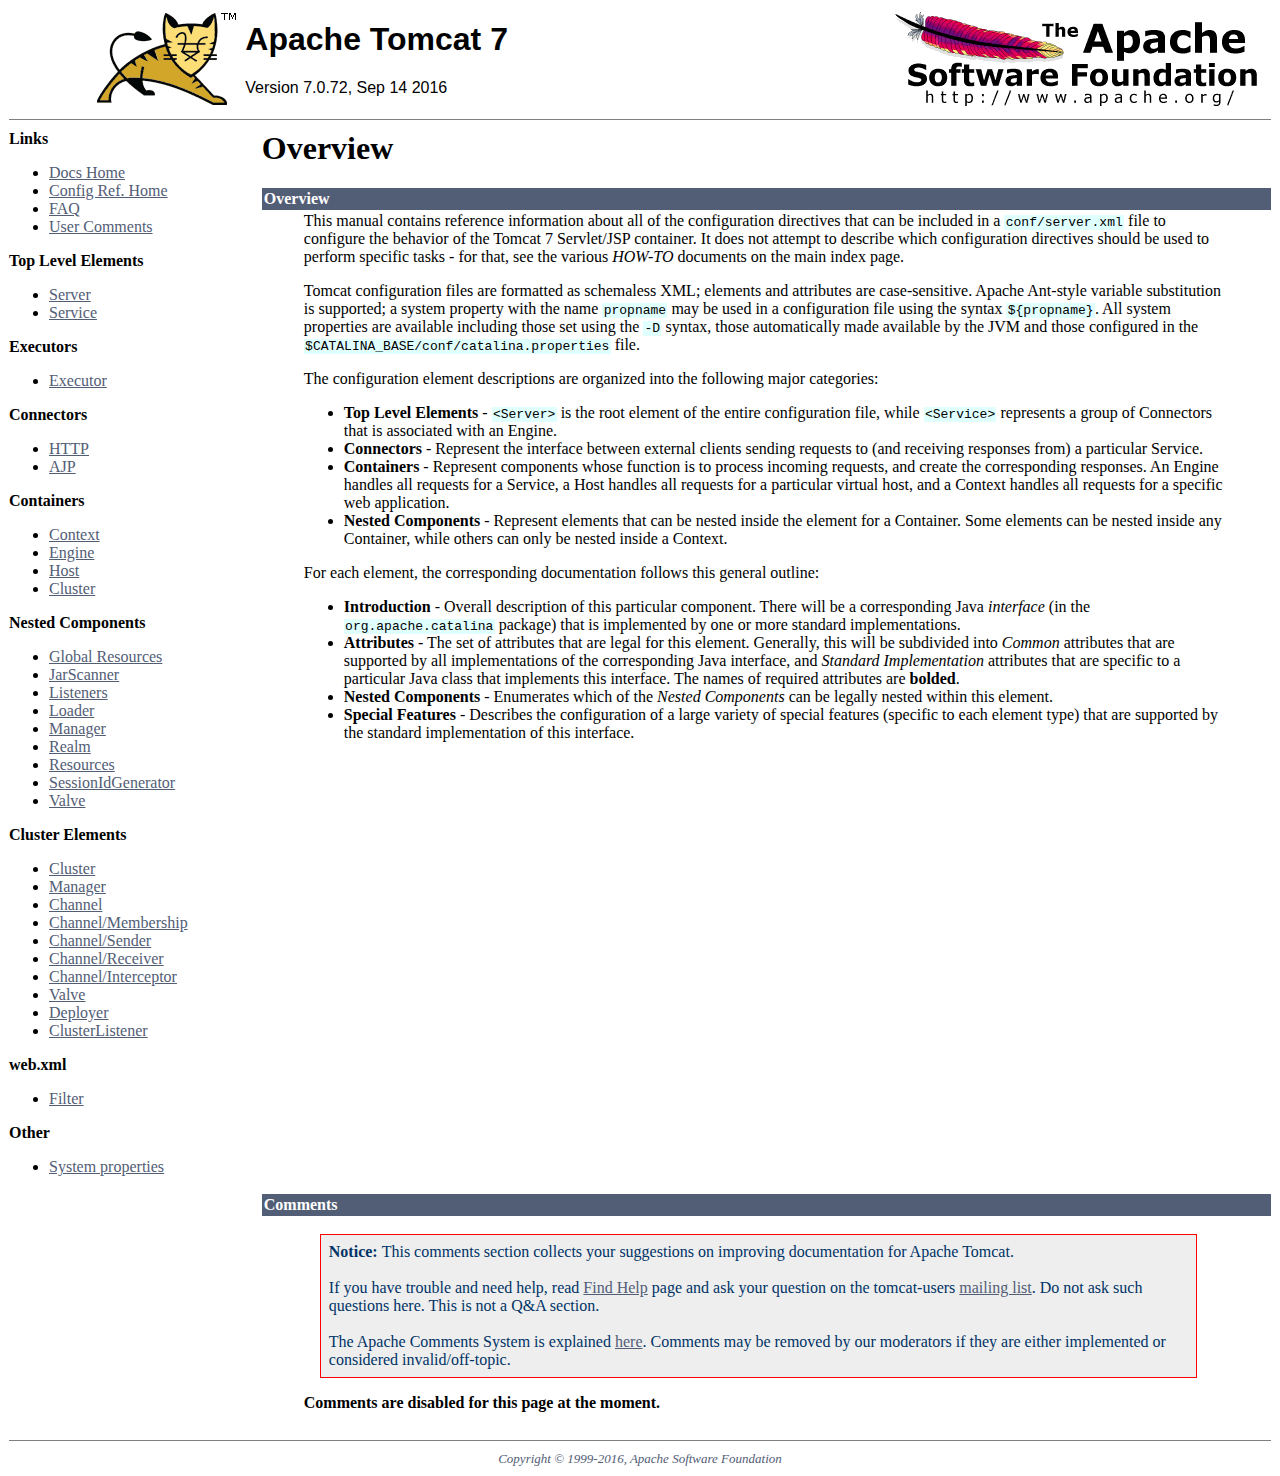
<file: docs/config/index.html>
<html><head><META http-equiv="Content-Type" content="text/html; charset=iso-8859-1"><title>Apache Tomcat 7 Configuration Reference (7.0.72) - Overview</title><meta name="author" content="Craig R. McClanahan"><style type="text/css" media="print">
    .noPrint {display: none;}
    td#mainBody {width: 100%;}
</style><style type="text/css">
code {background-color:rgb(224,255,255);padding:0 0.1em;}
code.attributeName, code.propertyName {background-color:transparent;}


table {
  border-collapse: collapse;
  text-align: left;
}
table *:not(table) {
  /* Prevent border-collapsing for table child elements like <div> */
  border-collapse: separate;
}

th {
  text-align: left;
}


div.codeBox pre code, code.attributeName, code.propertyName, code.noHighlight, .noHighlight code {
  background-color: transparent;
}
div.codeBox {
  overflow: auto;
  margin: 1em 0;
}
div.codeBox pre {
  margin: 0;
  padding: 4px;
  border: 1px solid #999;
  border-radius: 5px;
  background-color: #eff8ff;
  display: table; /* To prevent <pre>s from taking the complete available width. */
  /*
  When it is officially supported, use the following CSS instead of display: table
  to prevent big <pre>s from exceeding the browser window:
  max-width: available;
  width: min-content;
  */
}

div.codeBox pre.wrap {
  white-space: pre-wrap;
}


table.defaultTable tr, table.detail-table tr {
    border: 1px solid #CCC;
}

table.defaultTable tr:nth-child(even), table.detail-table tr:nth-child(even) {
    background-color: #FAFBFF;
}

table.defaultTable tr:nth-child(odd), table.detail-table tr:nth-child(odd) {
    background-color: #EEEFFF;
}

table.defaultTable th, table.detail-table th {
  background-color: #88b;
  color: #fff;
}

table.defaultTable th, table.defaultTable td, table.detail-table th, table.detail-table td {
  padding: 5px 8px;
}


p.notice {
    border: 1px solid rgb(255, 0, 0);
    background-color: rgb(238, 238, 238);
    color: rgb(0, 51, 102);
    padding: 0.5em;
    margin: 1em 2em 1em 1em;
}
</style></head><body bgcolor="#ffffff" text="#000000" link="#525D76" alink="#525D76" vlink="#525D76"><table border="0" width="100%" cellspacing="0"><!--PAGE HEADER--><tr><td><!--PROJECT LOGO--><a href="http://tomcat.apache.org/"><img src="../images/tomcat.gif" align="right" alt="
    The Apache Tomcat Servlet/JSP Container
  " border="0"></a></td><td><h1><font face="arial,helvetica,sanserif">Apache Tomcat 7</font></h1><font face="arial,helvetica,sanserif">Version 7.0.72, Sep 14 2016</font></td><td><!--APACHE LOGO--><a href="http://www.apache.org/"><img src="../images/asf-logo.gif" align="right" alt="Apache Logo" border="0"></a></td></tr></table><table border="0" width="100%" cellspacing="4"><!--HEADER SEPARATOR--><tr><td colspan="2"><hr noshade size="1"></td></tr><tr><!--LEFT SIDE NAVIGATION--><td width="20%" valign="top" nowrap class="noPrint"><p><strong>Links</strong></p><ul><li><a href="../index.html">Docs Home</a></li><li><a href="index.html">Config Ref. Home</a></li><li><a href="http://wiki.apache.org/tomcat/FAQ">FAQ</a></li><li><a href="#comments_section">User Comments</a></li></ul><p><strong>Top Level Elements</strong></p><ul><li><a href="server.html">Server</a></li><li><a href="service.html">Service</a></li></ul><p><strong>Executors</strong></p><ul><li><a href="executor.html">Executor</a></li></ul><p><strong>Connectors</strong></p><ul><li><a href="http.html">HTTP</a></li><li><a href="ajp.html">AJP</a></li></ul><p><strong>Containers</strong></p><ul><li><a href="context.html">Context</a></li><li><a href="engine.html">Engine</a></li><li><a href="host.html">Host</a></li><li><a href="cluster.html">Cluster</a></li></ul><p><strong>Nested Components</strong></p><ul><li><a href="globalresources.html">Global Resources</a></li><li><a href="jar-scanner.html">JarScanner</a></li><li><a href="listeners.html">Listeners</a></li><li><a href="loader.html">Loader</a></li><li><a href="manager.html">Manager</a></li><li><a href="realm.html">Realm</a></li><li><a href="resources.html">Resources</a></li><li><a href="sessionidgenerator.html">SessionIdGenerator</a></li><li><a href="valve.html">Valve</a></li></ul><p><strong>Cluster Elements</strong></p><ul><li><a href="cluster.html">Cluster</a></li><li><a href="cluster-manager.html">Manager</a></li><li><a href="cluster-channel.html">Channel</a></li><li><a href="cluster-membership.html">Channel/Membership</a></li><li><a href="cluster-sender.html">Channel/Sender</a></li><li><a href="cluster-receiver.html">Channel/Receiver</a></li><li><a href="cluster-interceptor.html">Channel/Interceptor</a></li><li><a href="cluster-valve.html">Valve</a></li><li><a href="cluster-deployer.html">Deployer</a></li><li><a href="cluster-listener.html">ClusterListener</a></li></ul><p><strong>web.xml</strong></p><ul><li><a href="filter.html">Filter</a></li></ul><p><strong>Other</strong></p><ul><li><a href="systemprops.html">System properties</a></li></ul></td><!--RIGHT SIDE MAIN BODY--><td width="80%" valign="top" align="left" id="mainBody"><h1>Overview</h1><table border="0" cellspacing="0" cellpadding="2"><tr><td bgcolor="#525D76"><font color="#ffffff" face="arial,helvetica.sanserif"><a name="Overview"><strong>Overview</strong></a></font></td></tr><tr><td><blockquote>

<p>This manual contains reference information about all of the configuration
directives that can be included in a <code>conf/server.xml</code> file to
configure the behavior of the Tomcat 7 Servlet/JSP container.  It does not
attempt to describe which configuration directives should be used to perform
specific tasks - for that, see the various <em>HOW-TO</em> documents on the
main index page.</p>

<p>Tomcat configuration files are formatted as schemaless XML; elements and
attributes are case-sensitive. Apache Ant-style variable substitution
is supported; a system property with the name <code>propname</code> may be
used in a configuration file using the syntax <code>${propname}</code>. All
system properties are available including those set using the <code>-D</code>
syntax, those automatically made available by the JVM and those configured in
the <code>$CATALINA_BASE/conf/catalina.properties</code> file.
</p>

<p>The configuration element descriptions are organized into the following
major categories:</p>
<ul>
<li><strong>Top Level Elements</strong> - <code>&lt;Server&gt;</code> is the
    root element of the entire configuration file, while
    <code>&lt;Service&gt;</code> represents a group of Connectors that is
    associated with an Engine.</li>
<li><strong>Connectors</strong> - Represent the interface between external
    clients sending requests to (and receiving responses from) a particular
    Service.</li>
<li><strong>Containers</strong> - Represent components whose function is to
    process incoming requests, and create the corresponding responses.
    An Engine handles all requests for a Service, a Host handles all requests
    for a particular virtual host, and a Context handles all requests for a
    specific web application.</li>
<li><strong>Nested Components</strong> - Represent elements that can be
    nested inside the element for a Container.  Some elements can be nested
    inside any Container, while others can only be nested inside a
    Context.</li>
</ul>

<p>For each element, the corresponding documentation follows this general
outline:</p>
<ul>
<li><strong>Introduction</strong> - Overall description of this particular
    component.  There will be a corresponding Java <em>interface</em> (in
    the <code>org.apache.catalina</code> package) that is implemented by one
    or more standard implementations.</li>
<li><strong>Attributes</strong> - The set of attributes that are legal for
    this element.  Generally, this will be subdivided into <em>Common</em>
    attributes that are supported by all implementations of the corresponding
    Java interface, and <em>Standard Implementation</em> attributes that are
    specific to a particular Java class that implements this interface.
    The names of required attributes are <strong>bolded</strong>.</li>
<li><strong>Nested Components</strong> - Enumerates which of the <em>Nested
    Components</em> can be legally nested within this element.</li>
<li><strong>Special Features</strong> - Describes the configuration of a large
    variety of special features (specific to each element type) that are
    supported by the standard implementation of this interface.</li>
</ul>

</blockquote></td></tr></table></td></tr><tr class="noPrint"><td width="20%" valign="top" nowrap class="noPrint"></td><td width="80%" valign="top" align="left"><table border="0" cellspacing="0" cellpadding="2"><tr><td bgcolor="#525D76"><font color="#ffffff" face="arial,helvetica.sanserif"><a name="comments_section" id="comments_section"><strong>Comments</strong></a></font></td></tr><tr><td><blockquote><p class="notice"><strong>Notice: </strong>This comments section collects your suggestions
              on improving documentation for Apache Tomcat.<br><br>
              If you have trouble and need help, read
              <a href="http://tomcat.apache.org/findhelp.html">Find Help</a> page
              and ask your question on the tomcat-users
              <a href="http://tomcat.apache.org/lists.html">mailing list</a>.
              Do not ask such questions here. This is not a Q&amp;A section.<br><br>
              The Apache Comments System is explained <a href="../comments.html">here</a>.
              Comments may be removed by our moderators if they are either
              implemented or considered invalid/off-topic.</p><script type="text/javascript"><!--//--><![CDATA[//><!--
              var comments_shortname = 'tomcat';
              var comments_identifier = 'http://tomcat.apache.org/tomcat-7.0-doc/config/index.html';
              (function(w, d) {
                  if (w.location.hostname.toLowerCase() == "tomcat.apache.org") {
                      d.write('<div id="comments_thread"><\/div>');
                      var s = d.createElement('script');
                      s.type = 'text/javascript';
                      s.async = true;
                      s.src = 'https://comments.apache.org/show_comments.lua?site=' + comments_shortname + '&page=' + comments_identifier;
                      (d.getElementsByTagName('head')[0] || d.getElementsByTagName('body')[0]).appendChild(s);
                  }
                  else {
                      d.write('<div id="comments_thread"><strong>Comments are disabled for this page at the moment.<\/strong><\/div>');
                  }
              })(window, document);
              //--><!]]></script></blockquote></td></tr></table></td></tr><!--FOOTER SEPARATOR--><tr><td colspan="2"><hr noshade size="1"></td></tr><!--PAGE FOOTER--><tr><td colspan="2"><div align="center"><font color="#525D76" size="-1"><em>
        Copyright &copy; 1999-2016, Apache Software Foundation
        </em></font></div></td></tr></table></body></html>
</file>
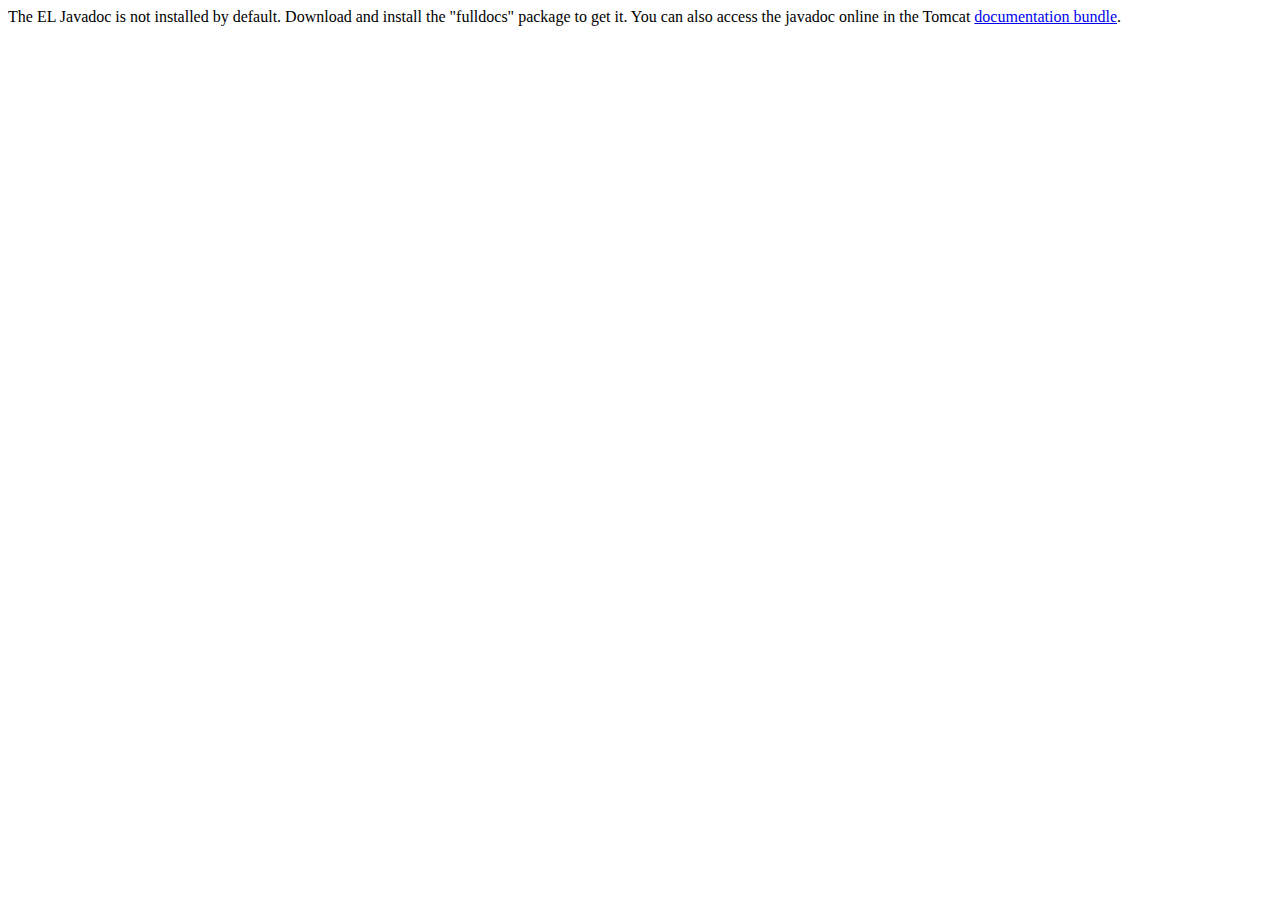
<file: docs/elapi/index.html>
<!--
  Licensed to the Apache Software Foundation (ASF) under one or more
  contributor license agreements.  See the NOTICE file distributed with
  this work for additional information regarding copyright ownership.
  The ASF licenses this file to You under the Apache License, Version 2.0
  (the "License"); you may not use this file except in compliance with
  the License.  You may obtain a copy of the License at

      http://www.apache.org/licenses/LICENSE-2.0

  Unless required by applicable law or agreed to in writing, software
  distributed under the License is distributed on an "AS IS" BASIS,
  WITHOUT WARRANTIES OR CONDITIONS OF ANY KIND, either express or implied.
  See the License for the specific language governing permissions and
  limitations under the License.
-->
<!doctype html public "-//w3c//dtd html 4.0 transitional//en" "http://www.w3.org/TR/REC-html40/strict.dtd">
<html>
    <head>
    <meta http-equiv="Content-Type" content="text/html; charset=iso-8859-1">
    <title>API docs</title>
</head>

<body>

The EL Javadoc is not installed by default. Download and install
the "fulldocs" package to get it.

You can also access the javadoc online in the Tomcat
<a href="http://tomcat.apache.org/tomcat-7.0-doc/">
documentation bundle</a>.

</body>
</html>
</file>
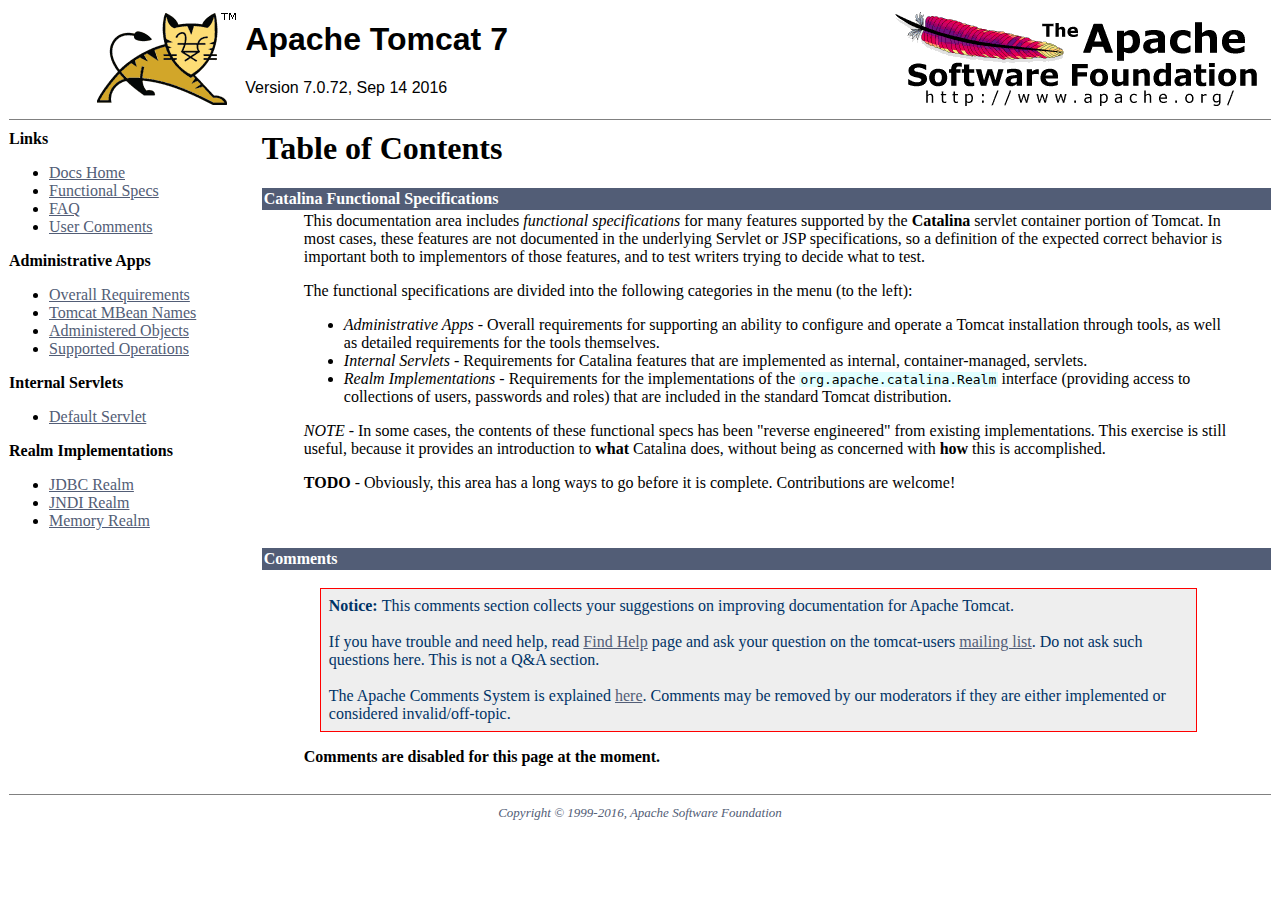
<file: docs/funcspecs/index.html>
<html><head><META http-equiv="Content-Type" content="text/html; charset=iso-8859-1"><title>Catalina Functional Specifications (7.0.72) - Table of Contents</title><meta name="author" content="Craig R. McClanahan"><style type="text/css" media="print">
    .noPrint {display: none;}
    td#mainBody {width: 100%;}
</style><style type="text/css">
code {background-color:rgb(224,255,255);padding:0 0.1em;}
code.attributeName, code.propertyName {background-color:transparent;}


table {
  border-collapse: collapse;
  text-align: left;
}
table *:not(table) {
  /* Prevent border-collapsing for table child elements like <div> */
  border-collapse: separate;
}

th {
  text-align: left;
}


div.codeBox pre code, code.attributeName, code.propertyName, code.noHighlight, .noHighlight code {
  background-color: transparent;
}
div.codeBox {
  overflow: auto;
  margin: 1em 0;
}
div.codeBox pre {
  margin: 0;
  padding: 4px;
  border: 1px solid #999;
  border-radius: 5px;
  background-color: #eff8ff;
  display: table; /* To prevent <pre>s from taking the complete available width. */
  /*
  When it is officially supported, use the following CSS instead of display: table
  to prevent big <pre>s from exceeding the browser window:
  max-width: available;
  width: min-content;
  */
}

div.codeBox pre.wrap {
  white-space: pre-wrap;
}


table.defaultTable tr, table.detail-table tr {
    border: 1px solid #CCC;
}

table.defaultTable tr:nth-child(even), table.detail-table tr:nth-child(even) {
    background-color: #FAFBFF;
}

table.defaultTable tr:nth-child(odd), table.detail-table tr:nth-child(odd) {
    background-color: #EEEFFF;
}

table.defaultTable th, table.detail-table th {
  background-color: #88b;
  color: #fff;
}

table.defaultTable th, table.defaultTable td, table.detail-table th, table.detail-table td {
  padding: 5px 8px;
}


p.notice {
    border: 1px solid rgb(255, 0, 0);
    background-color: rgb(238, 238, 238);
    color: rgb(0, 51, 102);
    padding: 0.5em;
    margin: 1em 2em 1em 1em;
}
</style></head><body bgcolor="#ffffff" text="#000000" link="#525D76" alink="#525D76" vlink="#525D76"><table border="0" width="100%" cellspacing="0"><!--PAGE HEADER--><tr><td><!--PROJECT LOGO--><a href="http://tomcat.apache.org/"><img src="../images/tomcat.gif" align="right" alt="
      Catalina Functional Specifications
    " border="0"></a></td><td><h1><font face="arial,helvetica,sanserif">Apache Tomcat 7</font></h1><font face="arial,helvetica,sanserif">Version 7.0.72, Sep 14 2016</font></td><td><!--APACHE LOGO--><a href="http://www.apache.org/"><img src="../images/asf-logo.gif" align="right" alt="Apache Logo" border="0"></a></td></tr></table><table border="0" width="100%" cellspacing="4"><!--HEADER SEPARATOR--><tr><td colspan="2"><hr noshade size="1"></td></tr><tr><!--LEFT SIDE NAVIGATION--><td width="20%" valign="top" nowrap class="noPrint"><p><strong>Links</strong></p><ul><li><a href="../index.html">Docs Home</a></li><li><a href="index.html">Functional Specs</a></li><li><a href="http://wiki.apache.org/tomcat/FAQ">FAQ</a></li><li><a href="#comments_section">User Comments</a></li></ul><p><strong>Administrative Apps</strong></p><ul><li><a href="fs-admin-apps.html">Overall Requirements</a></li><li><a href="mbean-names.html">Tomcat MBean Names</a></li><li><a href="fs-admin-objects.html">Administered Objects</a></li><li><a href="fs-admin-opers.html">Supported Operations</a></li></ul><p><strong>Internal Servlets</strong></p><ul><li><a href="fs-default.html">Default Servlet</a></li></ul><p><strong>Realm Implementations</strong></p><ul><li><a href="fs-jdbc-realm.html">JDBC Realm</a></li><li><a href="fs-jndi-realm.html">JNDI Realm</a></li><li><a href="fs-memory-realm.html">Memory Realm</a></li></ul></td><!--RIGHT SIDE MAIN BODY--><td width="80%" valign="top" align="left" id="mainBody"><h1>Table of Contents</h1><table border="0" cellspacing="0" cellpadding="2"><tr><td bgcolor="#525D76"><font color="#ffffff" face="arial,helvetica.sanserif"><a name="Catalina Functional Specifications"><!--()--></a><a name="Catalina_Functional_Specifications"><strong>Catalina Functional Specifications</strong></a></font></td></tr><tr><td><blockquote>

<p>This documentation area includes <em>functional specifications</em> for
many features supported by the <strong>Catalina</strong> servlet container
portion of Tomcat.  In most cases, these features are not documented in the
underlying Servlet or JSP specifications, so a definition of the expected
correct behavior is important both to implementors of those features, and to
test writers trying to decide what to test.</p>

<p>The functional specifications are divided into the following categories
in the menu (to the left):</p>
<ul>
<li><em>Administrative Apps</em> - Overall requirements for supporting an
    ability to configure and operate a Tomcat installation through tools,
    as well as detailed requirements for the tools themselves.</li>
<li><em>Internal Servlets</em> - Requirements for Catalina features that are
    implemented as internal, container-managed, servlets.</li>
<li><em>Realm Implementations</em> - Requirements for the implementations of
    the <code>org.apache.catalina.Realm</code> interface (providing access to
    collections of users, passwords and roles) that are included in the
    standard Tomcat distribution.</li>
</ul>

<p><em>NOTE</em> - In some cases, the contents of these functional specs has
been "reverse engineered" from existing implementations.  This exercise is
still useful, because it provides an introduction to <strong>what</strong>
Catalina does, without being as concerned with <strong>how</strong> this is
accomplished.</p>

<p><strong>TODO</strong> - Obviously, this area has a long ways to go before
it is complete.  Contributions are welcome!</p>

</blockquote></td></tr></table></td></tr><tr class="noPrint"><td width="20%" valign="top" nowrap class="noPrint"></td><td width="80%" valign="top" align="left"><table border="0" cellspacing="0" cellpadding="2"><tr><td bgcolor="#525D76"><font color="#ffffff" face="arial,helvetica.sanserif"><a name="comments_section" id="comments_section"><strong>Comments</strong></a></font></td></tr><tr><td><blockquote><p class="notice"><strong>Notice: </strong>This comments section collects your suggestions
              on improving documentation for Apache Tomcat.<br><br>
              If you have trouble and need help, read
              <a href="http://tomcat.apache.org/findhelp.html">Find Help</a> page
              and ask your question on the tomcat-users
              <a href="http://tomcat.apache.org/lists.html">mailing list</a>.
              Do not ask such questions here. This is not a Q&amp;A section.<br><br>
              The Apache Comments System is explained <a href="../comments.html">here</a>.
              Comments may be removed by our moderators if they are either
              implemented or considered invalid/off-topic.</p><script type="text/javascript"><!--//--><![CDATA[//><!--
              var comments_shortname = 'tomcat';
              var comments_identifier = 'http://tomcat.apache.org/tomcat-7.0-doc/funcspecs/index.html';
              (function(w, d) {
                  if (w.location.hostname.toLowerCase() == "tomcat.apache.org") {
                      d.write('<div id="comments_thread"><\/div>');
                      var s = d.createElement('script');
                      s.type = 'text/javascript';
                      s.async = true;
                      s.src = 'https://comments.apache.org/show_comments.lua?site=' + comments_shortname + '&page=' + comments_identifier;
                      (d.getElementsByTagName('head')[0] || d.getElementsByTagName('body')[0]).appendChild(s);
                  }
                  else {
                      d.write('<div id="comments_thread"><strong>Comments are disabled for this page at the moment.<\/strong><\/div>');
                  }
              })(window, document);
              //--><!]]></script></blockquote></td></tr></table></td></tr><!--FOOTER SEPARATOR--><tr><td colspan="2"><hr noshade size="1"></td></tr><!--PAGE FOOTER--><tr><td colspan="2"><div align="center"><font color="#525D76" size="-1"><em>
        Copyright &copy; 1999-2016, Apache Software Foundation
        </em></font></div></td></tr></table></body></html>
</file>
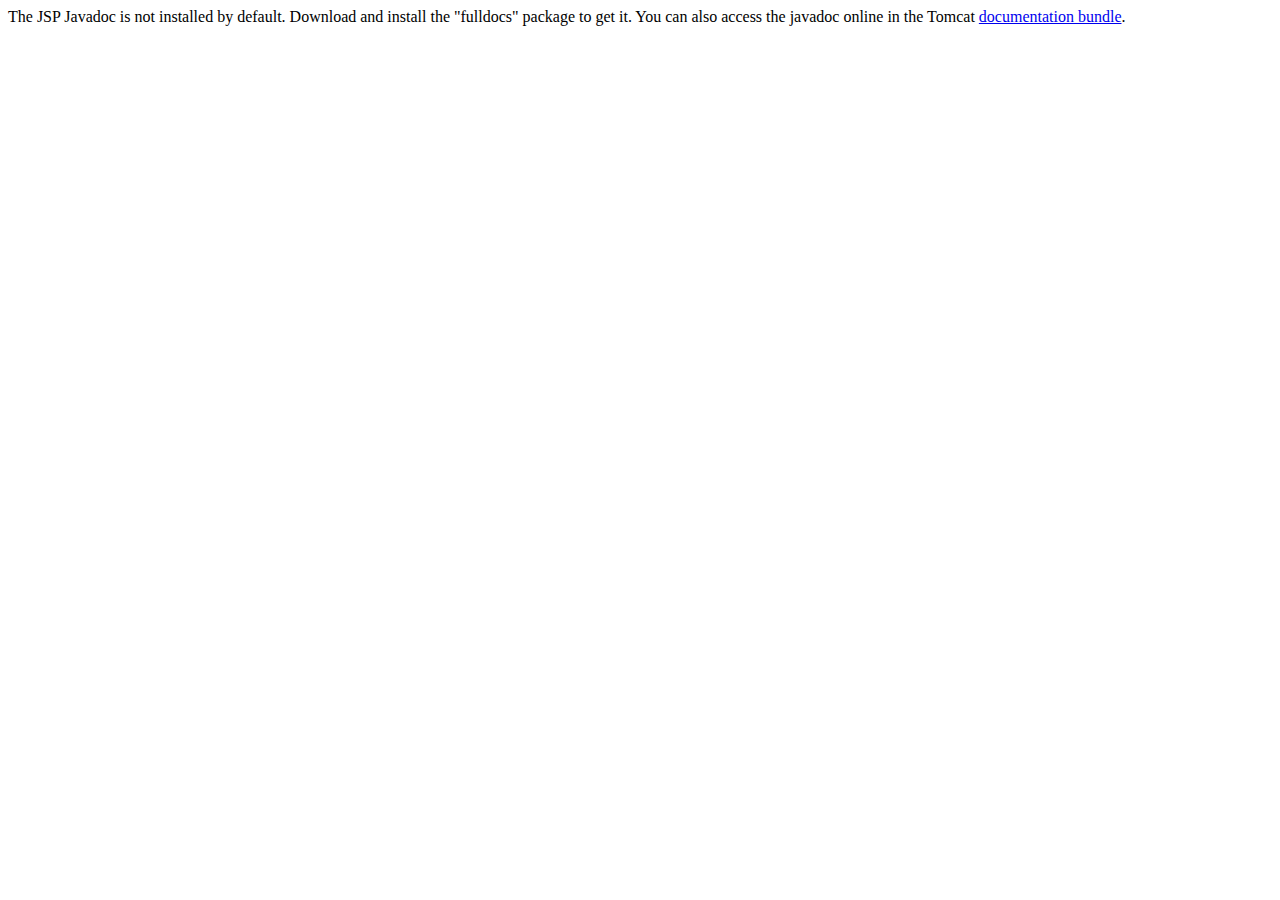
<file: docs/jspapi/index.html>
<!--
  Licensed to the Apache Software Foundation (ASF) under one or more
  contributor license agreements.  See the NOTICE file distributed with
  this work for additional information regarding copyright ownership.
  The ASF licenses this file to You under the Apache License, Version 2.0
  (the "License"); you may not use this file except in compliance with
  the License.  You may obtain a copy of the License at

      http://www.apache.org/licenses/LICENSE-2.0

  Unless required by applicable law or agreed to in writing, software
  distributed under the License is distributed on an "AS IS" BASIS,
  WITHOUT WARRANTIES OR CONDITIONS OF ANY KIND, either express or implied.
  See the License for the specific language governing permissions and
  limitations under the License.
-->
<!doctype html public "-//w3c//dtd html 4.0 transitional//en" "http://www.w3.org/TR/REC-html40/strict.dtd">
<html>
    <head>
    <meta http-equiv="Content-Type" content="text/html; charset=iso-8859-1">
    <title>API docs</title>
</head>

<body>

The JSP Javadoc is not installed by default. Download and install
the "fulldocs" package to get it.

You can also access the javadoc online in the Tomcat
<a href="http://tomcat.apache.org/tomcat-7.0-doc/">
documentation bundle</a>.

</body>
</html>
</file>
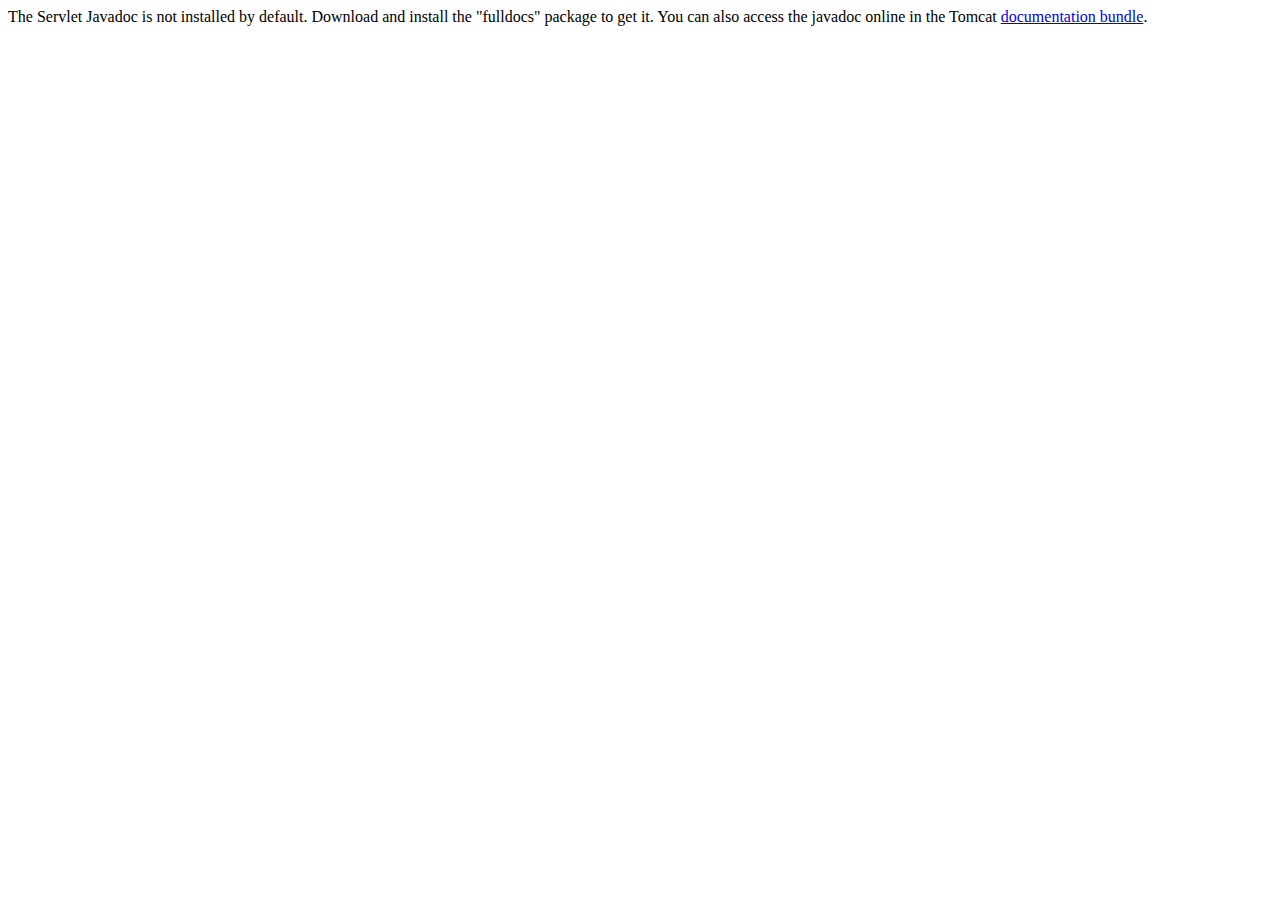
<file: docs/servletapi/index.html>
<!--
  Licensed to the Apache Software Foundation (ASF) under one or more
  contributor license agreements.  See the NOTICE file distributed with
  this work for additional information regarding copyright ownership.
  The ASF licenses this file to You under the Apache License, Version 2.0
  (the "License"); you may not use this file except in compliance with
  the License.  You may obtain a copy of the License at

      http://www.apache.org/licenses/LICENSE-2.0

  Unless required by applicable law or agreed to in writing, software
  distributed under the License is distributed on an "AS IS" BASIS,
  WITHOUT WARRANTIES OR CONDITIONS OF ANY KIND, either express or implied.
  See the License for the specific language governing permissions and
  limitations under the License.
-->
<!doctype html public "-//w3c//dtd html 4.0 transitional//en" "http://www.w3.org/TR/REC-html40/strict.dtd">
<html>
    <head>
    <meta http-equiv="Content-Type" content="text/html; charset=iso-8859-1">
    <title>API docs</title>
</head>

<body>

The Servlet Javadoc is not installed by default. Download and install
the "fulldocs" package to get it.

You can also access the javadoc online in the Tomcat
<a href="http://tomcat.apache.org/tomcat-7.0-doc/">
documentation bundle</a>.

</body>
</html>
</file>
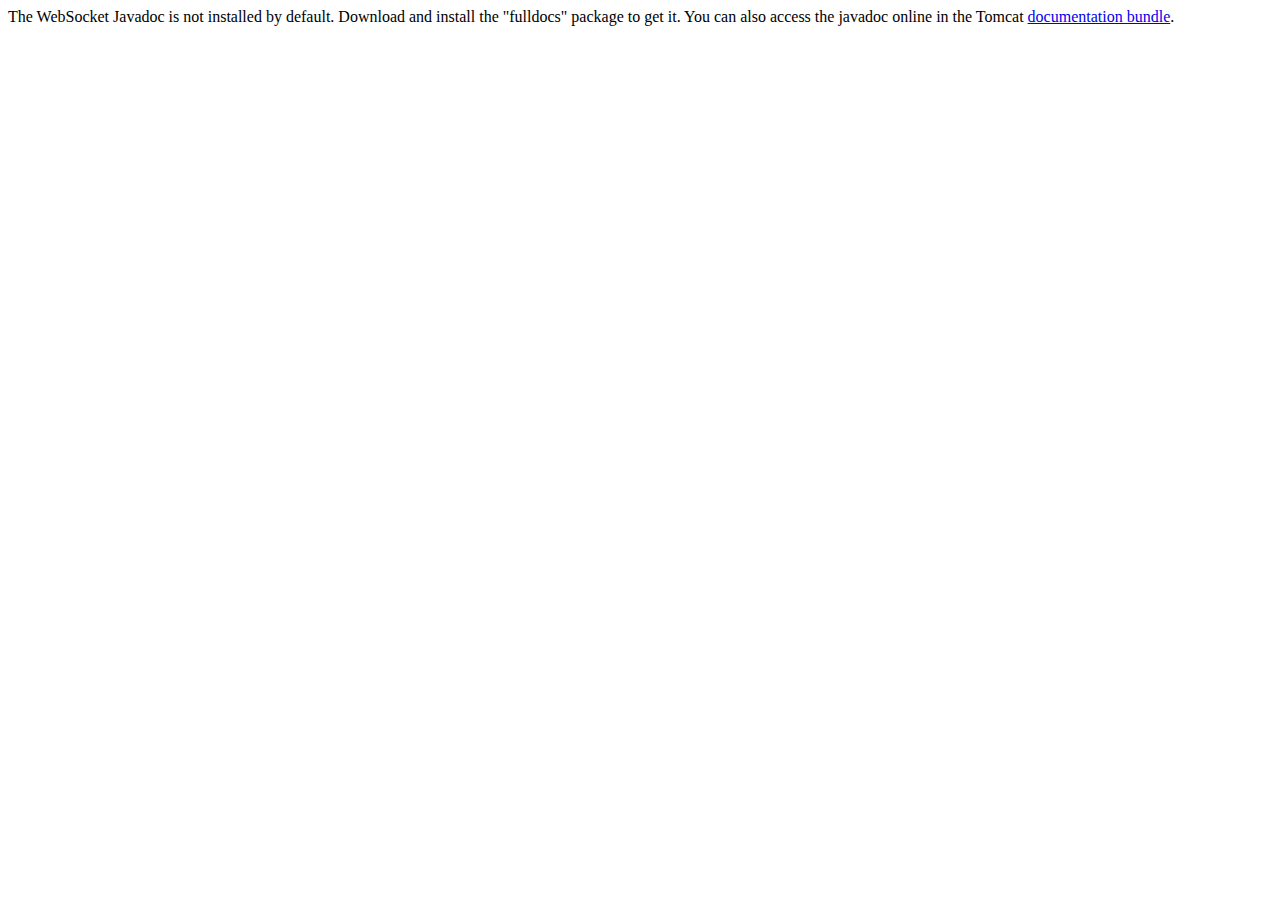
<file: docs/websocketapi/index.html>
<!--
  Licensed to the Apache Software Foundation (ASF) under one or more
  contributor license agreements.  See the NOTICE file distributed with
  this work for additional information regarding copyright ownership.
  The ASF licenses this file to You under the Apache License, Version 2.0
  (the "License"); you may not use this file except in compliance with
  the License.  You may obtain a copy of the License at

      http://www.apache.org/licenses/LICENSE-2.0

  Unless required by applicable law or agreed to in writing, software
  distributed under the License is distributed on an "AS IS" BASIS,
  WITHOUT WARRANTIES OR CONDITIONS OF ANY KIND, either express or implied.
  See the License for the specific language governing permissions and
  limitations under the License.
-->
<!DOCTYPE html>
<html>
    <head>
    <meta charset="UTF-8" />
    <title>API docs</title>
</head>

<body>

The WebSocket Javadoc is not installed by default. Download and install
the "fulldocs" package to get it.

You can also access the javadoc online in the Tomcat
<a href="http://tomcat.apache.org/tomcat-7.0-doc/">
documentation bundle</a>.

</body>
</html>
</file>
<file: samp/layout/styles/layout.css>
@charset "utf-8";

@import url("fontawesome-4.6.3.min.css");
@import url("framework.css");

/* Rows
--------------------------------------------------------------------------------------------------------------- */
.row1, .row1 a{}
.row2, .row2 a{}
.row3, .row3 a{}
.row4, .row4 a{}
.row5, .row5 a{}


/* Header
--------------------------------------------------------------------------------------------------------------- */
#header{}

#header #logo{margin:30px 0 0 0;}
#header #logo h1{margin:0; padding:0; font-size:22px; text-transform:uppercase;}


/* Page Intro
--------------------------------------------------------------------------------------------------------------- */
#pageintro{padding:200px 0;}

#pageintro article{max-width:80%;}
#pageintro article *{text-transform:uppercase; line-height:normal;}
#pageintro article .heading{margin:0 0 50px 0; padding:0; font-size:64px;}
#pageintro article p:first-of-type{margin:0 0 35px 0; font-size:26px; letter-spacing:5px;}
#pageintro article footer{margin-top:80px;}

/* Flexslider - Absolute minimum CSS required for current setup */
.slides, .slides > li, .flex-control-nav{margin:0; padding:0; list-style:none;}
.flexslider{display:block; position:relative; margin:0; padding:0;}
.flexslider .slides{display:block; width:100%; overflow:hidden;}
.flexslider .slides > li{display:none; -webkit-backface-visibility:hidden;}
.flex-viewport{max-height:2000px; transition:all 1s ease;}
.loading .flex-viewport{max-height:300px;}
.flex-control-nav{display:block; position:absolute; bottom:-160px; width:100%; text-align:center;}
.flex-control-nav li{display:inline-block; margin:0 5px;}
.flex-control-paging li a{display:block; width:11px; height:11px; cursor:pointer; text-indent:-9999px; border:2px solid; border-radius:50%;}
.flex-control-paging li a.flex-active{cursor:default;}


/* Content Area
--------------------------------------------------------------------------------------------------------------- */
.container{padding:80px 0;}

/* Content */
.container .content{}

.sectiontitle{margin-bottom:80px;}
.sectiontitle *{margin:0;}

.services li:nth-child(-n+3){margin-bottom:30px;}/* Adds bottom margin to the first three elements only */
.services > li:last-child{margin-bottom:0;}/* Used when elements stack in small viewports */
.services article{display:block; position:relative; min-height:80px; padding:0 0 0 70px;}
.services article::before, .services article::after{display:table; content:"";}
.services article::after{clear:both;}
.services article *{margin:0 0 15px 0;}
.services article > :last-child{margin-bottom:0;}
.services article i{display:block; position:absolute; top:0; left:0; width:50px; height:50px; line-height:48px; margin:0; border:1px solid; text-align:center; font-size:20px;}
.services article .heading{font-size:1.2rem;}

/* Comments */
#comments ul{margin:0 0 40px 0; padding:0; list-style:none;}
#comments li{margin:0 0 10px 0; padding:15px;}
#comments .avatar{float:right; margin:0 0 10px 10px; padding:3px; border:1px solid;}
#comments address{font-weight:bold;}
#comments time{font-size:smaller;}
#comments .comcont{display:block; margin:0; padding:0;}
#comments .comcont p{margin:10px 5px 10px 0; padding:0;}

#comments form{display:block; width:100%;}
#comments input, #comments textarea{width:100%; padding:10px; border:1px solid;}
#comments textarea{overflow:auto;}
#comments div{margin-bottom:15px;}
#comments input[type="submit"], #comments input[type="reset"]{display:inline-block; width:auto; min-width:150px; margin:0; padding:8px 5px; cursor:pointer;}

/* Sidebar */
.container .sidebar{}

.sidebar .sdb_holder{margin-bottom:50px;}
.sidebar .sdb_holder:last-child{margin-bottom:0;}


/* Call Back
--------------------------------------------------------------------------------------------------------------- */
#callback{}

#callback > div{margin-bottom:0; box-shadow:5px 5px 0px;}
#callback input{display:block; width:100%; margin:0 0 15px 0; padding:8px 15px; border:1px solid;}
#callback button{padding:8px 18px 10px; border:none; text-transform:uppercase; font-weight:700; cursor:pointer;}


/* Footer
--------------------------------------------------------------------------------------------------------------- */
#footer{padding:80px 0;}

#footer .heading{margin-bottom:50px; font-size:1.2rem;}

#footer nav{margin-bottom:30px; text-transform:uppercase;}
#footer nav ul{}
#footer nav ul li{display:inline-block; margin-right:20px;}
#footer nav ul li:last-child{margin-right:0;}

#footer .linklist li{display:block; margin-bottom:15px; padding:0 0 15px 0; border-bottom:1px solid;}
#footer .linklist li:last-child{margin:0; padding:0; border:none;}
#footer .linklist li::before, #footer .linklist li::after{display:table; content:"";}
#footer .linklist li, #footer .linklist li::after{clear:both;}

#footer .contact{}
#footer .contact.linklist li, #footer .contact.linklist li:last-child{position:relative; padding-left:40px;}
#footer .contact li *{margin:0; padding:0; line-height:1.6;}
#footer .contact li i{display:block; position:absolute; top:0; left:0; width:30px; font-size:16px; text-align:center;}


/* Transition Fade
--------------------------------------------------------------------------------------------------------------- */
*, *::before, *::after{transition:all .3s ease-in-out;}
#mainav form *{transition:none !important;}


/* ------------------------------------------------------------------------------------------------------------ */
/* ------------------------------------------------------------------------------------------------------------ */
/* ------------------------------------------------------------------------------------------------------------ */
/* ------------------------------------------------------------------------------------------------------------ */
/* ------------------------------------------------------------------------------------------------------------ */


/* Navigation
--------------------------------------------------------------------------------------------------------------- */
nav ul, nav ol{margin:0; padding:0; list-style:none;}

#mainav, #breadcrumb, .sidebar nav{line-height:normal;}
#mainav .drop::after, #mainav li li .drop::after, #breadcrumb li a::after, .sidebar nav a::after{position:absolute; font-family:"FontAwesome"; font-size:10px; line-height:10px;}

/* Top Navigation */
#mainav{}
#mainav ul.clear{margin-top:3px;}
#mainav ul{text-transform:uppercase;}
#mainav ul ul{z-index:9999; position:absolute; width:180px; text-transform:none;}
#mainav ul ul ul{left:180px; top:0;}
#mainav li{display:inline-block; position:relative; margin:0 15px 0 0; padding:0;}
#mainav li:last-child{margin-right:0;}
#mainav li li{width:100%; margin:0;}
#mainav li a{display:block; padding:30px 0;}
#mainav li li a{border:solid; border-width:0 0 1px 0;}
#mainav .drop{padding-left:15px;}
#mainav li li a, #mainav li li .drop{display:block; margin:0; padding:10px 15px;}
#mainav .drop::after, #mainav li li .drop::after{content:"\f0d7";}
#mainav .drop::after{top:35px; left:5px;}
#mainav li li .drop::after{top:15px; left:5px;}
#mainav ul ul{visibility:hidden; opacity:0;}
#mainav ul li:hover > ul{visibility:visible; opacity:1;}

#mainav form{display:none; margin:0; padding:0;}
#mainav form select, #mainav form select option{display:block; cursor:pointer; outline:none;}
#mainav form select{width:100%; padding:5px; border:1px solid;}
#mainav form select option{margin:5px; padding:0; border:none;}

/* Breadcrumb */
#breadcrumb{padding:50px 0 15px;}
#breadcrumb ul{margin:0; padding:0; list-style:none; text-transform:uppercase;}
#breadcrumb li{display:inline-block; margin:0 6px 0 0; padding:0;}
#breadcrumb li a{display:block; position:relative; margin:0; padding:0 12px 0 0; font-size:12px;}
#breadcrumb li a::after{top:3px; right:0; content:"\f101";}
#breadcrumb li:last-child a{margin:0; padding:0;}
#breadcrumb li:last-child a::after{display:none;}

/* Sidebar Navigation */
.sidebar nav{display:block; width:100%;}
.sidebar nav li{margin:0 0 3px 0; padding:0;}
.sidebar nav a{display:block; position:relative; margin:0; padding:5px 10px 5px 15px; text-decoration:none; border:solid; border-width:0 0 1px 0;}
.sidebar nav a::after{top:9px; left:5px; content:"\f101";}
.sidebar nav ul ul a{padding-left:35px;}
.sidebar nav ul ul a::after{left:25px;}
.sidebar nav ul ul ul a{padding-left:55px;}
.sidebar nav ul ul ul a::after{left:45px;}

/* Pagination */
.pagination{display:block; width:100%; text-align:center; clear:both;}
.pagination li{display:inline-block; margin:0 2px 0 0;}
.pagination li:last-child{margin-right:0;}
.pagination a, .pagination strong{display:block; padding:8px 11px; border:1px solid; background-clip:padding-box; font-weight:normal;}

/* Back to Top */
#backtotop{z-index:999; display:inline-block; position:fixed; visibility:hidden; bottom:20px; right:20px; width:36px; height:36px; line-height:36px; font-size:16px; text-align:center; opacity:.2;}
#backtotop i{display:block; width:100%; height:100%; line-height:inherit;}
#backtotop.visible{visibility:visible; opacity:.5;}
#backtotop:hover{opacity:1;}


/* Tables
--------------------------------------------------------------------------------------------------------------- */
table, th, td{border:1px solid; border-collapse:collapse; vertical-align:top;}
table, th{table-layout:auto;}
table{width:100%; margin-bottom:15px;}
th, td{padding:5px 8px;}
td{border-width:0 1px;}


/* Gallery
--------------------------------------------------------------------------------------------------------------- */
#gallery{display:block; width:100%; margin-bottom:50px;}
#gallery figure figcaption{display:block; width:100%; clear:both;}
#gallery li{margin-bottom:30px;}


/* Font Awesome Social Icons
--------------------------------------------------------------------------------------------------------------- */
.faico{margin:0; padding:0; list-style:none;}
.faico li{display:inline-block; margin:8px 5px 0 0; padding:0; line-height:normal;}
.faico li:last-child{margin-right:0;}
.faico a{display:inline-block; width:36px; height:36px; line-height:36px; font-size:18px; text-align:center;}

.faico a{color:#FFFFFF; background-color:#474747;}

.faicon-dribble:hover{background-color:#EA4C89;}
.faicon-facebook:hover{background-color:#3B5998;}
.faicon-google-plus:hover{background-color:#DB4A39;}
.faicon-linkedin:hover{background-color:#0E76A8;}
.faicon-twitter:hover{background-color:#00ACEE;}
.faicon-vk:hover{background-color:#4E658E;}


/* ------------------------------------------------------------------------------------------------------------ */
/* ------------------------------------------------------------------------------------------------------------ */
/* ------------------------------------------------------------------------------------------------------------ */
/* ------------------------------------------------------------------------------------------------------------ */
/* ------------------------------------------------------------------------------------------------------------ */


/* Colours
--------------------------------------------------------------------------------------------------------------- */
body{color:#CBCBCB; background-color:#222222;}
a{color:#A95236;}
a:active, a:focus{background:transparent;}/* IE10 + 11 Bugfix - prevents grey background */
hr, .borderedbox{border-color:#D7D7D7;}
label span{color:#FF0000; background-color:inherit;}
input:focus, textarea:focus, *:required:focus{border-color:#A95236;}
.overlay{color:#FFFFFF; background-color:inherit;}
.overlay::after{color:inherit; background-color:rgba(0,0,0,.55);}

.btn, .btn.inverse:hover{color:#FFFFFF; background-color:#A95236; border-color:#A95236;}
.btn:hover, .btn.inverse{color:inherit; background-color:transparent; border-color:inherit;}


/* Rows */
.row1{color:#FFFFFF; background-color:rgba(0,0,0,.2);}
.row2{color:#474747; background-color:#F6F6F6;}
.row3{color:#474747; background-color:#FFFFFF;}
.row4{color:#474747; background-color:#FFFFFF;}
.row4.overlay::after{background-color:rgba(255,255,255,.85);}
.row5, .row5 a{color:#CBCBCB; background-color:#222222;}


/* Header */
#header #logo a{color:inherit;}


/* Page Intro */
.flex-direction-nav a{color:#FFFFFF;}
.flex-control-paging li a{background-color:#FFFFFF; border-color:transparent;}
.flex-control-paging li a.flex-active{background-color:transparent; border-color:#FFFFFF;}


/* Content Area */
.services article i{color:inherit; border-color:inherit;}
.services article:hover i{color:#FFFFFF; background-color:#A95236;}


/* Call Back */
#callback input{color:#474747; background-color:#FFFFFF; border-color:#D7D7D7;}
#callback input:focus{border-color:#A95236;}
#callback button{color:#FFFFFF; background-color:#A95236;}


/* Footer */
#footer nav a{color:inherit;}
#footer nav li:first-child a, #footer nav a:hover{color:#A95236;}
#footer .linklist li{border-color:rgba(0,0,0,.1);}


/* Navigation */
#mainav li a{color:inherit;}
#mainav .active a, #mainav a:hover, #mainav li:hover > a{color:#A95236; background-color:inherit;}
#mainav li li a, #mainav .active li a{color:#FFFFFF; background-color:rgba(0,0,0,.6); border-color:rgba(0,0,0,.6);}
#mainav li li:hover > a, #mainav .active .active > a{color:#FFFFFF; background-color:#A95236;}
#mainav form select{color:#FFFFFF; background-color:#000000; border-color:rgba(255,255,255,.2);}

#breadcrumb a{color:inherit; background-color:inherit;}
#breadcrumb li:last-child a{color:#A95236;}

.container .sidebar nav a{color:inherit; border-color:#D7D7D7;}
.container .sidebar nav a:hover{color:#A95236;}

.pagination a, .pagination strong{border-color:#D7D7D7;}
.pagination .current *{color:#FFFFFF; background-color:#A95236;}

#backtotop{color:#FFFFFF; background-color:#A95236;}


/* Tables + Comments */
table, th, td, #comments .avatar, #comments input, #comments textarea{border-color:#D7D7D7;}
#comments input:focus, #comments textarea:focus, #comments *:required:focus{border-color:#A95236;}
th{color:#FFFFFF; background-color:#373737;}
tr, #comments li, #comments input[type="submit"], #comments input[type="reset"]{color:inherit; background-color:#FBFBFB;}
tr:nth-child(even), #comments li:nth-child(even){color:inherit; background-color:#F7F7F7;}
table a, #comments a{background-color:inherit;}


/* ------------------------------------------------------------------------------------------------------------ */
/* ------------------------------------------------------------------------------------------------------------ */
/* ------------------------------------------------------------------------------------------------------------ */
/* ------------------------------------------------------------------------------------------------------------ */
/* ------------------------------------------------------------------------------------------------------------ */


/* Media Queries
--------------------------------------------------------------------------------------------------------------- */
@-ms-viewport{width:device-width;}


/* Max Wrapper Width - Laptop, Desktop etc.
--------------------------------------------------------------------------------------------------------------- */
@media screen and (min-width:978px){
	.hoc{max-width:978px;}
}


/* Mobile Devices
--------------------------------------------------------------------------------------------------------------- */
@media screen and (max-width:900px){
	.hoc{max-width:90%;}

	#header{padding:30px 0 15px;}
	#header #logo{margin:0;}

	#mainav{}
	#mainav ul{display:none;}
	#mainav form{display:block;}

	#breadcrumb{}

	.container{}
	#comments input[type="reset"]{margin-top:10px;}
	.pagination li{display:inline-block; margin:0 5px 5px 0;}

	#footer{}

	#copyright{}
	#copyright p:first-of-type{margin-bottom:10px;}
}


@media screen and (max-width:750px){
	.imgl, .imgr{display:inline-block; float:none; margin:0 0 10px 0;}
	.fl_left, .fl_right{display:block; float:none;}
	.one_half, .one_third, .two_third, .one_quarter, .two_quarter, .three_quarter{display:block; float:none; width:auto; margin:0 0 30px 0; padding:0;}

	#header{text-align:center;}
	#header #logo{margin-bottom:15px;}
}


/* Other
--------------------------------------------------------------------------------------------------------------- */
@media screen and (max-width:650px){
	.scrollable{display:block; width:100%; margin:0 0 30px 0; padding:0 0 15px 0; overflow:auto; overflow-x:scroll;}
	.scrollable table{margin:0; padding:0; white-space:nowrap;}

	.inline li{display:block; margin-bottom:10px;}
	.pushright li{margin-right:0;}

	.font-x2{font-size:1.4rem;}
	.font-x3{font-size:1.6rem;}

	#pageintro li article{max-width:none; width:100%;}
	#pageintro li .heading{font-size:2rem;}
}
</file>
